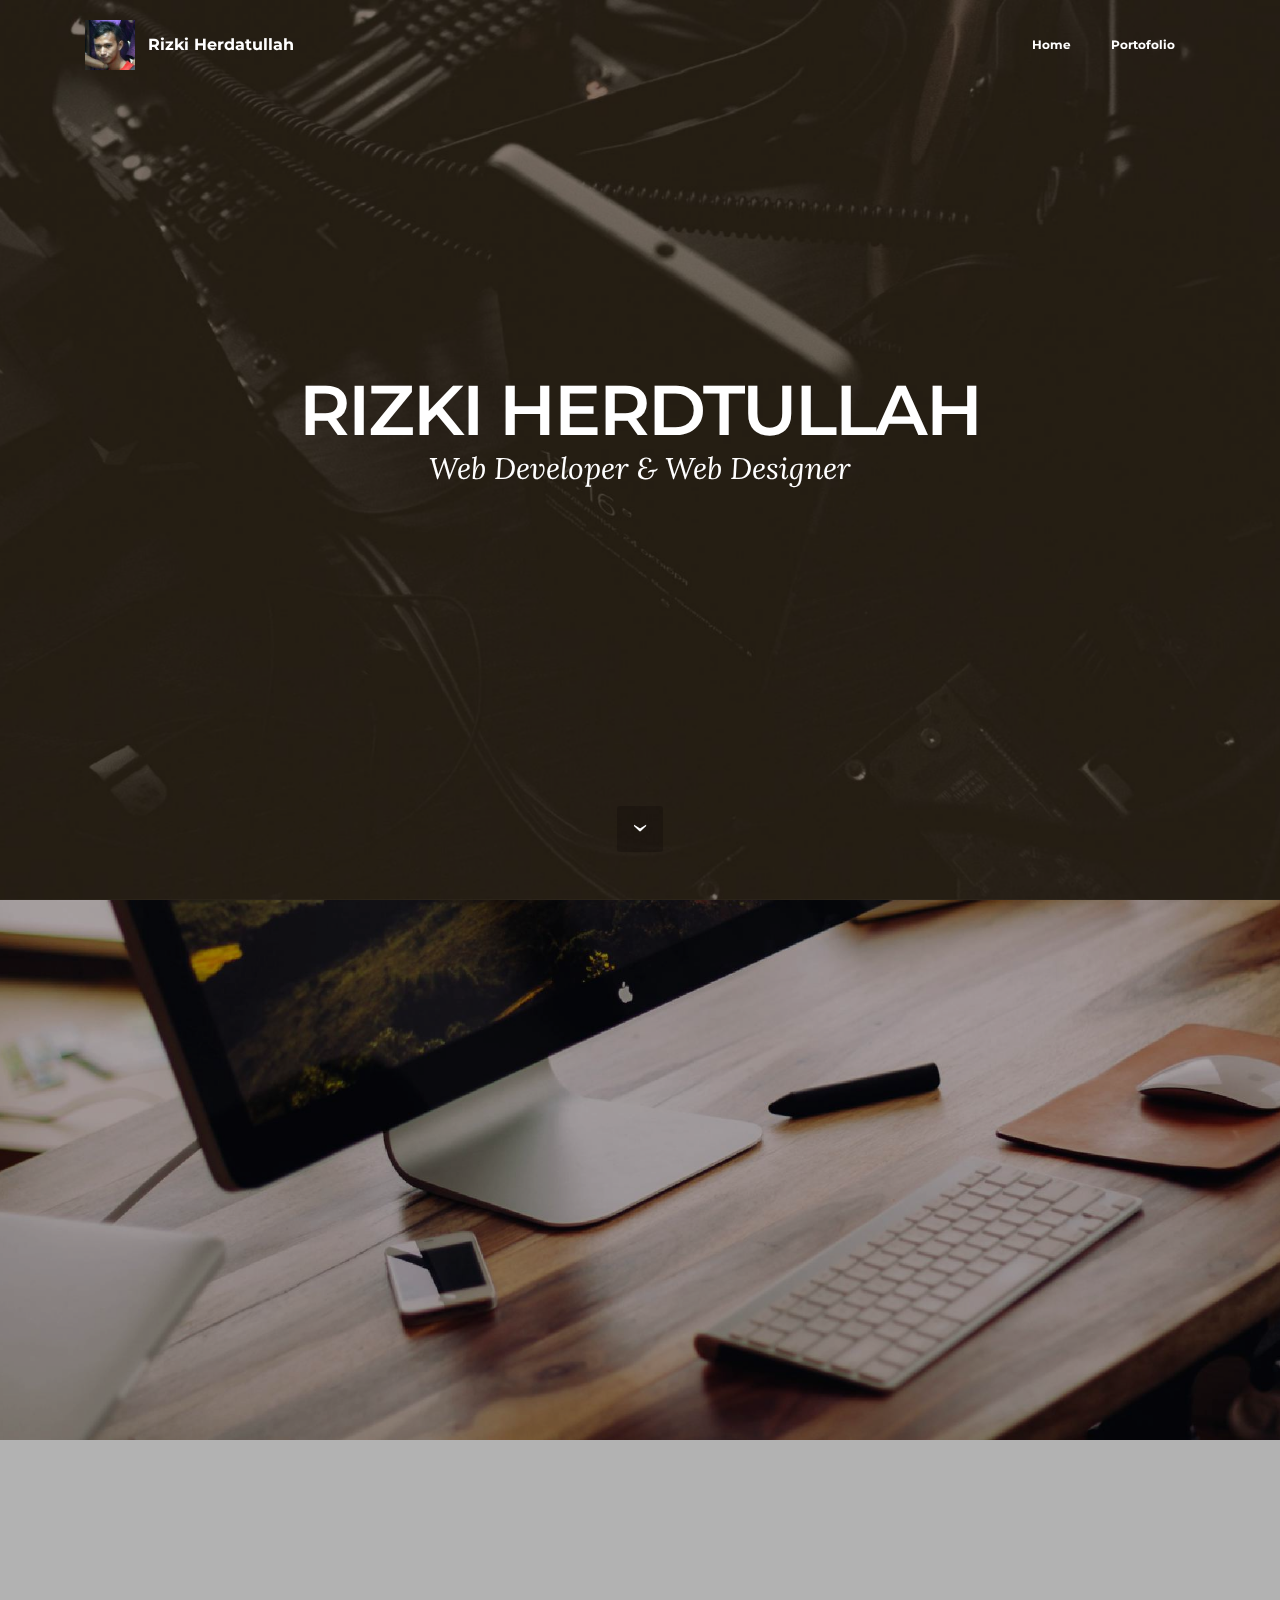
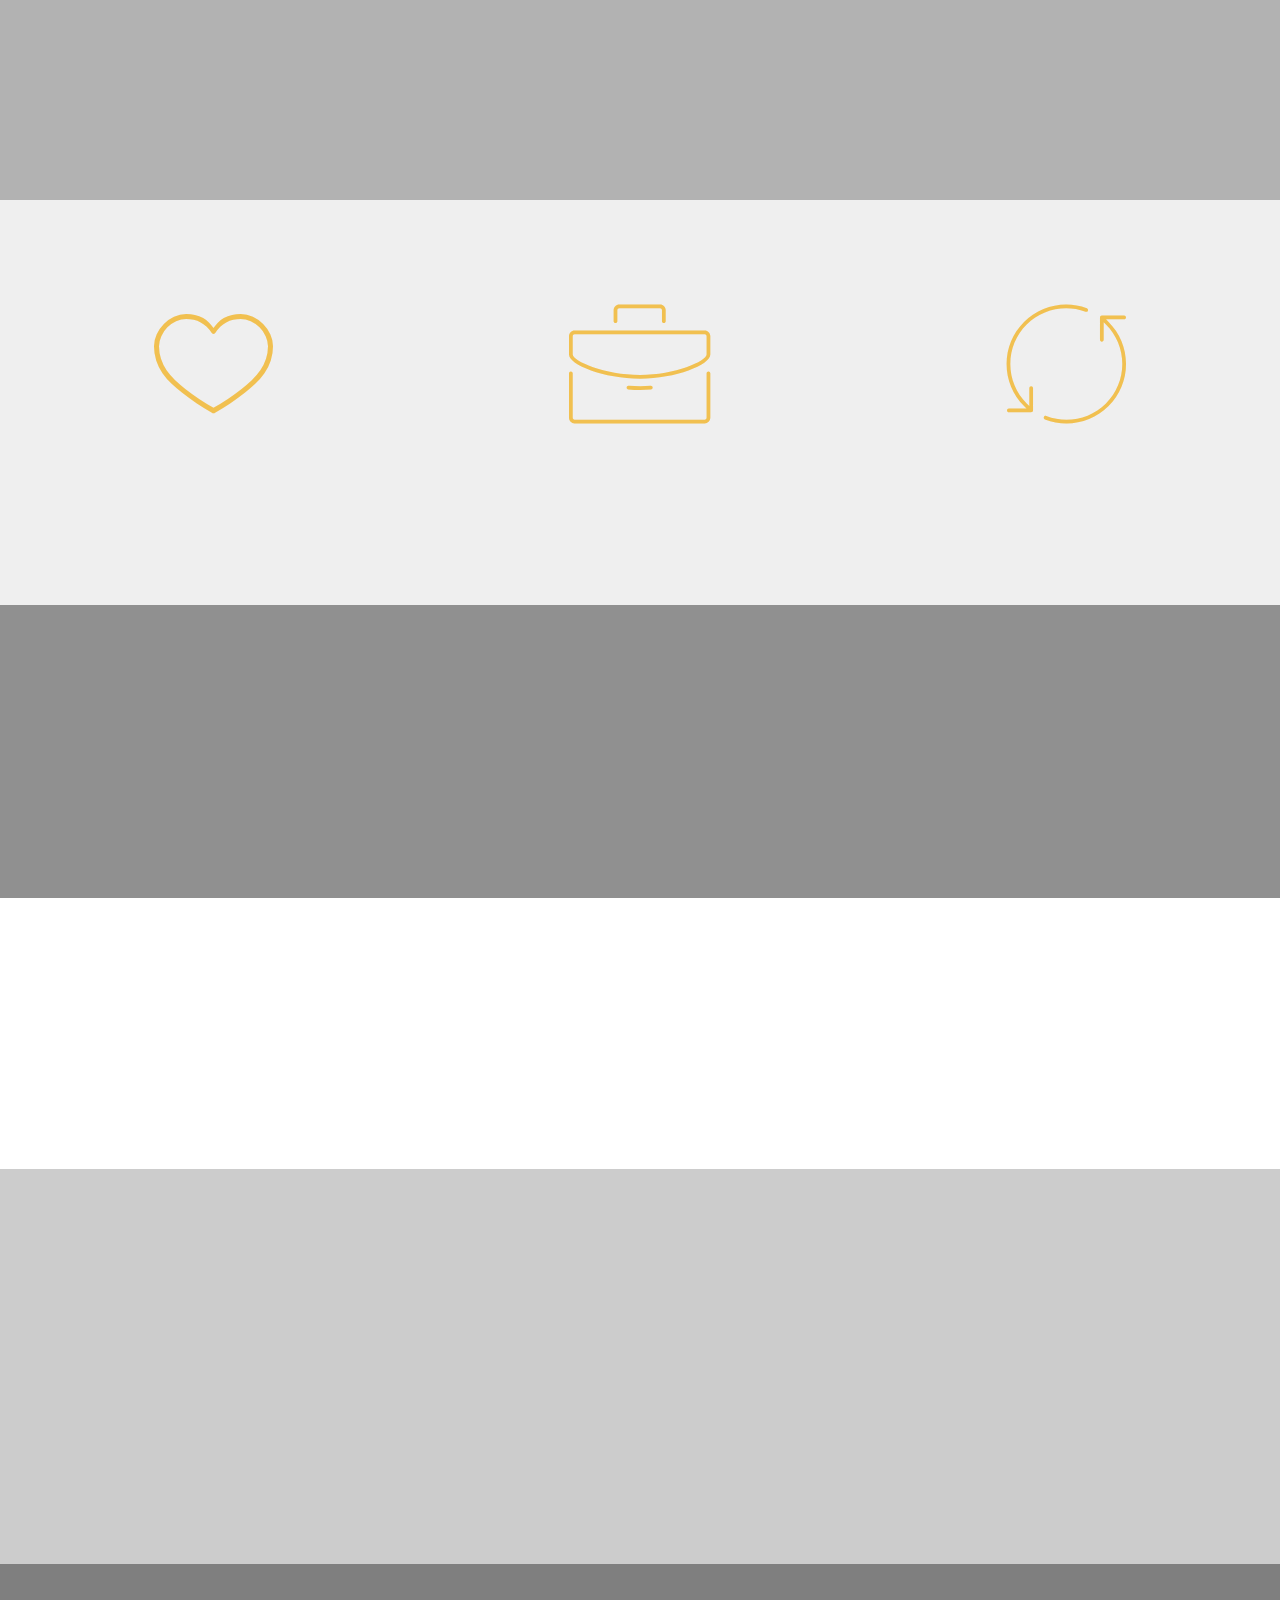
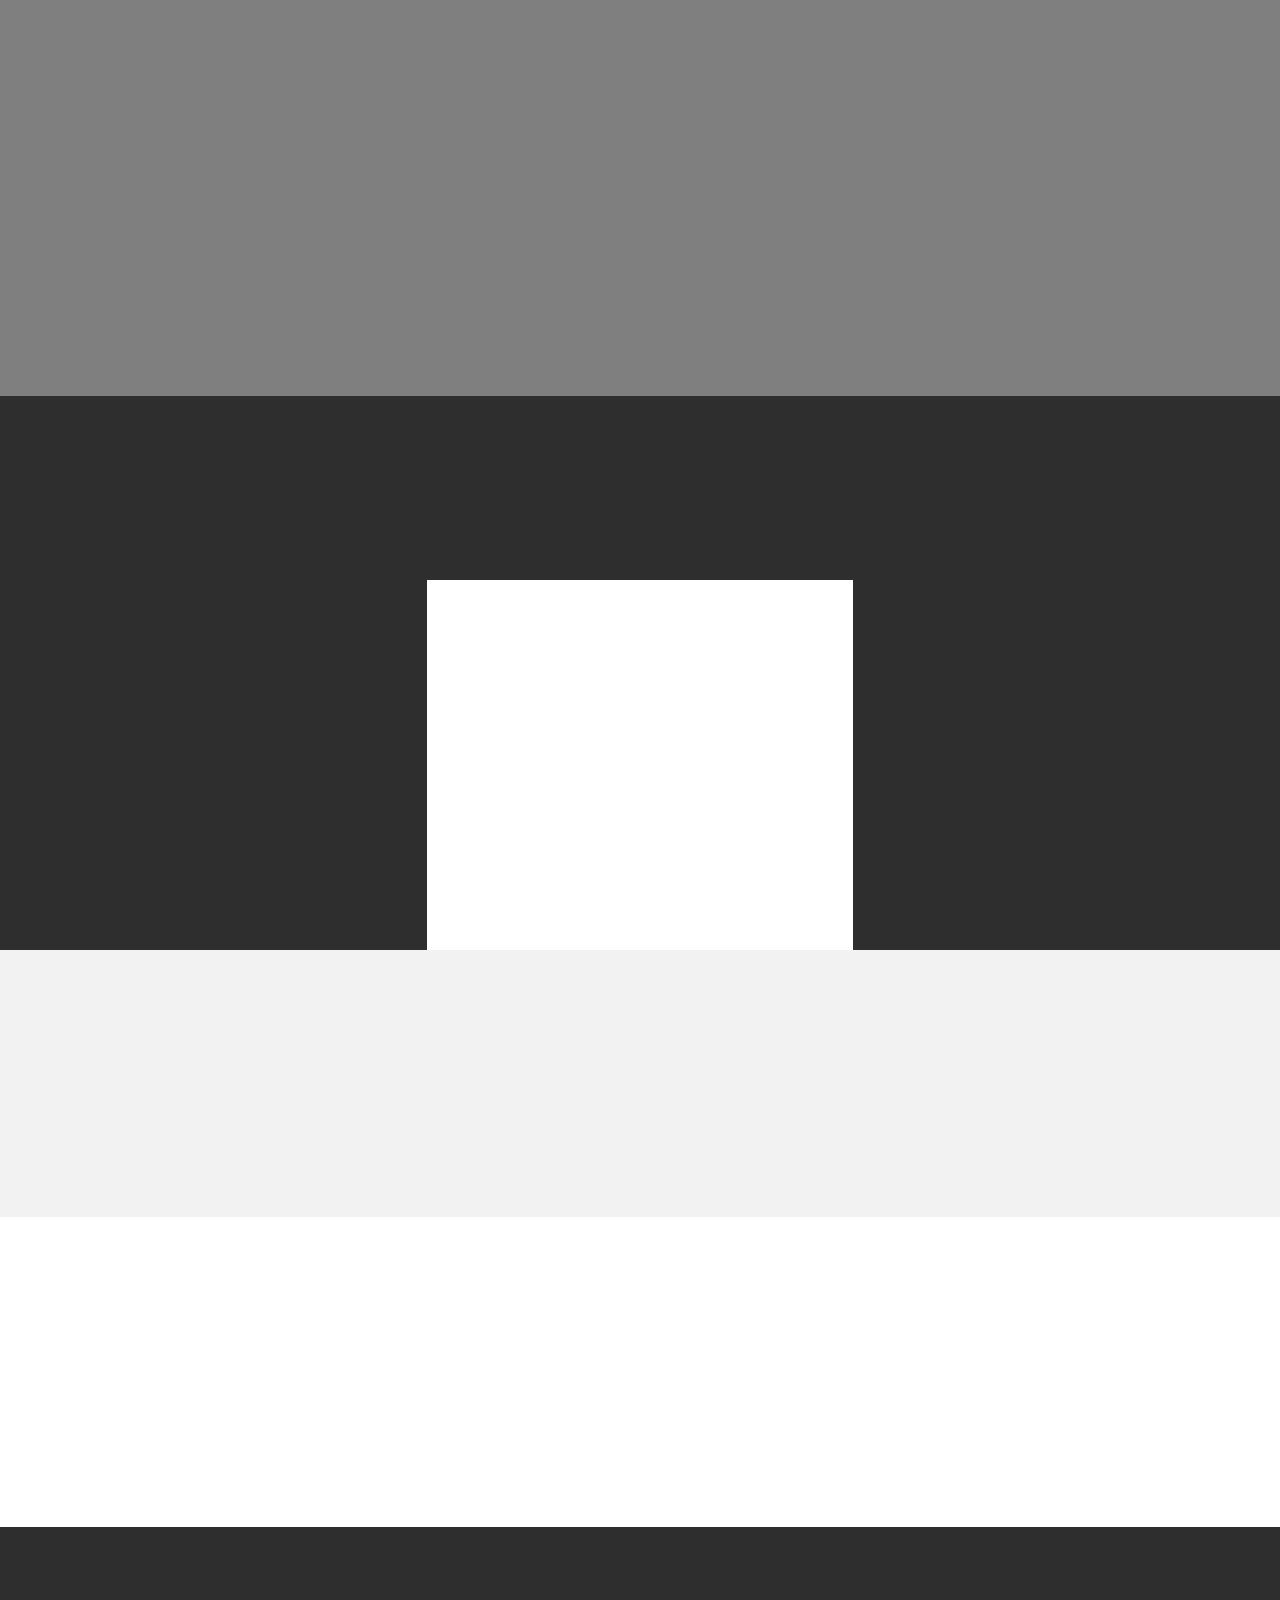
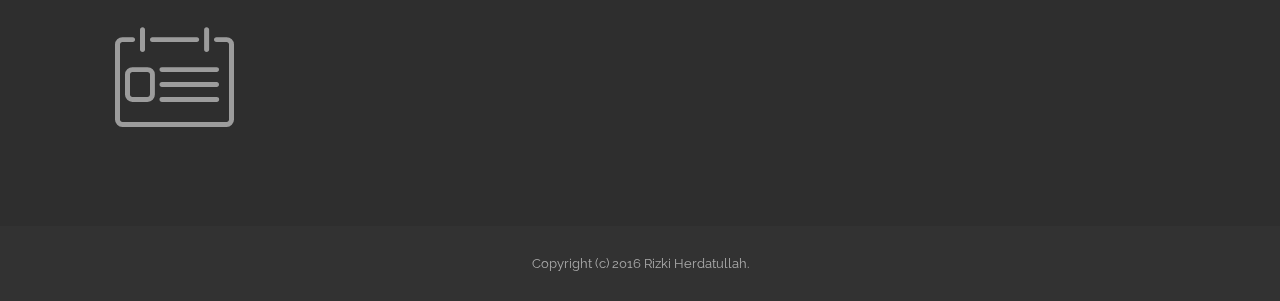
<file: index.html>
<!DOCTYPE html>
<html>
<head>
  <script async src="//pagead2.googlesyndication.com/pagead/js/adsbygoogle.js"></script>
  <script>
    (adsbygoogle = window.adsbygoogle || []).push({
      google_ad_client: "ca-pub-9152415064767194",
      enable_page_level_ads: true
    });
  </script>
  <!-- Site made with Mobirise Website Builder v3.10.4, https://mobirise.com -->
  <meta charset="UTF-8">
  <meta http-equiv="X-UA-Compatible" content="IE=edge">
  <meta name="generator" content="Mobirise v3.10.4, mobirise.com">
  <meta name="viewport" content="width=device-width, initial-scale=1">
  <link rel="shortcut icon" href="assets/images/me-128x128-79.jpg" type="image/x-icon">
  <meta name="description" content="Personal Website of Rizki Herdatullah">
  <title>Rizki Herdatullah</title>
  <link rel="stylesheet" href="https://fonts.googleapis.com/css?family=Lora:400,700,400italic,700italic&amp;subset=latin">
  <link rel="stylesheet" href="https://fonts.googleapis.com/css?family=Montserrat:400,700">
  <link rel="stylesheet" href="https://fonts.googleapis.com/css?family=Raleway:100,100i,200,200i,300,300i,400,400i,500,500i,600,600i,700,700i,800,800i,900,900i">
  <link rel="stylesheet" href="assets/bootstrap-material-design-font/css/material.css">
  <link rel="stylesheet" href="assets/web/assets/mobirise-icons/mobirise-icons.css">
  <link rel="stylesheet" href="assets/et-line-font-plugin/style.css">
  <link rel="stylesheet" href="assets/tether/tether.min.css">
  <link rel="stylesheet" href="assets/bootstrap/css/bootstrap.min.css">
  <link rel="stylesheet" href="assets/animate.css/animate.min.css">
  <link rel="stylesheet" href="assets/dropdown/css/style.css">
  <link rel="stylesheet" href="assets/socicon/css/socicon.min.css">
  <link rel="stylesheet" href="assets/theme/css/style.css">
  <link rel="stylesheet" href="assets/mobirise/css/mbr-additional.css" type="text/css">
  <meta name="google-site-verification" content="qSjUz6pwnAZ_ie_nS7R4dKNd8ppeU6iLjEfYBhn0ABA" />
  
  
</head>
<body>
<section id="menu-0">

    <nav class="navbar navbar-dropdown bg-color transparent navbar-fixed-top">
        <div class="container">

            <div class="mbr-table">
                <div class="mbr-table-cell">

                    <div class="navbar-brand">
                        <a href="#top" class="navbar-logo"><img src="assets/images/me-128x128-79.jpg" alt="Mobirise"></a>
                        <a class="navbar-caption" href="https://mobirise.com">Rizki Herdatullah</a>
                    </div>

                </div>
                <div class="mbr-table-cell">

                    <button class="navbar-toggler pull-xs-right hidden-md-up" type="button" data-toggle="collapse" data-target="#exCollapsingNavbar">
                        <div class="hamburger-icon"></div>
                    </button>

                    <ul class="nav-dropdown collapse pull-xs-right nav navbar-nav navbar-toggleable-sm" id="exCollapsingNavbar"><li class="nav-item"><a class="nav-link link" href="index.html">Home</a></li><li class="nav-item"><a class="nav-link link" href="portofolio.html">Portofolio</a></li></ul>
                    <button hidden="" class="navbar-toggler navbar-close" type="button" data-toggle="collapse" data-target="#exCollapsingNavbar">
                        <div class="close-icon"></div>
                    </button>

                </div>
            </div>

        </div>
    </nav>

</section>

<section class="engine"><a rel="external" href="https://mobirise.com">mobile site builder</a></section><section class="mbr-section mbr-section-hero mbr-section-full mbr-parallax-background mbr-section-with-arrow" id="header1-1" style="background-image: url(assets/images/full-unsplash-photo-1477305705862-1a13e08a16f5-2000x1122-6.jpg);">

    <div class="mbr-overlay" style="opacity: 0.5; background-color: rgb(40, 21, 0);"></div>

    <div class="mbr-table-cell">

        <div class="container">
            <div class="row">
                <div class="mbr-section col-md-10 col-md-offset-1 text-xs-center">

                    <h1 class="mbr-section-title display-1">RIZKI HERDTULLAH</h1>
                    <p class="mbr-section-lead lead">Web Developer &amp; Web Designer</p>
                    
                </div>
            </div>
        </div>
    </div>

    <div class="mbr-arrow mbr-arrow-floating" aria-hidden="true"><a href="#header2-a"><i class="mbr-arrow-icon"></i></a></div>

</section>

<section class="mbr-section mbr-section-hero mbr-section-full header2 mbr-parallax-background" id="header2-a" style="background-image: url(assets/images/full-unsplash-photo-1414690165279-49ab0a9a7e66-2000x1333-8.jpg);">

    <div class="mbr-overlay" style="opacity: 0.3; background-color: rgb(0, 0, 0);">
    </div>

    <div class="mbr-table mbr-table-full">
        <div class="mbr-table-cell">

            <div class="container">
                <div class="mbr-section row">
                    <div class="mbr-table-md-up">
                        
                        
                        

                        <div class="mbr-table-cell col-md-5 content-size text-xs-center text-md-right">

                            <h3 class="mbr-section-title display-2">I’m a Web Devigner&nbsp;</h3>

                            <div class="mbr-section-text lead">
                                <p>Web Developer and Web Designer<br>I can help you make an Awesome Website.<br>You can ask me for Redesign or make it from Scratch.<br>I can build Website for Goverment Web-Application <br>or for your Handicraft Shop.<br></p>
                            </div>

                            

                        </div>
                        <div class="mbr-table-cell mbr-valign-top mbr-left-padding-md-up col-md-7 image-size" style="width: 50%;">
                            <div class="mbr-figure"><img src="assets/images/full-unsplash-photo-1461749280684-dccba630e2f6-1400x934-36.jpg"></div>
                        </div>

                    </div>
                </div>
            </div>

        </div>
    </div>

    

</section>

<section class="mbr-cards mbr-section mbr-section-nopadding" id="features6-b" style="background-color: rgb(239, 239, 239);">

    

    <div class="mbr-cards-row row">
        <div class="mbr-cards-col col-xs-12 col-lg-4" style="padding-top: 80px; padding-bottom: 80px;">
            <div class="container">
              <div class="card cart-block">
                  <div class="card-img"><span class="mbri-hearth mbr-iconfont mbr-iconfont-features3"></span></div>
                  <div class="card-block">
                    <h4 class="card-title">Love Learning Something New</h4>
                    
                    <p class="card-text">That is what people say about me.</p>
                    
                    </div>
                </div>
            </div>
        </div>
        <div class="mbr-cards-col col-xs-12 col-lg-4" style="padding-top: 80px; padding-bottom: 80px;">
            <div class="container">
                <div class="card cart-block">
                    <div class="card-img"><span class="etl-icon icon-briefcase mbr-iconfont mbr-iconfont-features3"></span></div>
                    <div class="card-block">
                        <h4 class="card-title">Currently work as a Programmer</h4>
                        
                        <p class="card-text">Web Developer at MasCitra.Com</p>
                        
                    </div>
                </div>
            </div>
        </div>
        <div class="mbr-cards-col col-xs-12 col-lg-4" style="padding-top: 80px; padding-bottom: 80px;">
            <div class="container">
                <div class="card cart-block">
                    <div class="card-img"><span class="etl-icon icon-refresh mbr-iconfont mbr-iconfont-features3"></span></div>
                    <div class="card-block">
                        <h4 class="card-title">Always Up-to-date</h4>
                        
                        <p class="card-text">I try to always keep up to date about all tech news.</p>
                        
                    </div>
                </div>
            </div>
        </div>
        
        
        
    </div>
</section>

<section class="mbr-section article mbr-parallax-background" id="msg-box8-n" style="background-image: url(assets/images/full-unsplash-photo-1437419764061-2473afe69fc2-2000x1125-14.jpg); padding-top: 120px; padding-bottom: 120px;">

    <div class="mbr-overlay" style="opacity: 0.5; background-color: rgb(34, 34, 34);">
    </div>
    <div class="container">
        <div class="row">
            <div class="col-md-8 col-md-offset-2 text-xs-center">
                <h3 class="mbr-section-title display-2">Summary</h3>
                <div class="lead"></div>
                
            </div>
        </div>
    </div>

</section>

<section class="mbr-section article mbr-section__container" id="content1-o" style="background-color: rgb(255, 255, 255); padding-top: 20px; padding-bottom: 20px;">

    <div class="container">
        <div class="row">
            <div class="col-xs-12 lead"><p>Currently work as Web Application Developer at MasCitra.com. Have been studying information system in Universitas Jember, East Java, Indonesia for the past four years. Focus not just on software development, but also learn how the concept to manage the development itself.</p><p><br></p><p>I was active in one of the largest student organizations called AIESEC. Got experiences and materials which are related to human resources, brand management, marketing, and finance. Active in AIESEC in University of Jember since August 2014 until June 2015. And has also been active in faculty organizations called Himpunan Mahasiswa Sistem Informasi (HIMASIF) in Information System Study Program, Universitas Jember on August 2013 until June 2014.</p><p><br></p><p>Now focus on Essay to finish my bachelor and and trying to pass in this year.</p></div>
        </div>
    </div>

</section>

<section class="mbr-section article" id="msg-box3-t" style="background-color: rgb(204, 204, 204); padding-top: 120px; padding-bottom: 120px;">

    
    <div class="container">
        <div class="row">
            <div class="col-md-8 col-md-offset-2 text-xs-center">
                <h3 class="mbr-section-title display-2"><p>My Work</p></h3>
                <div class="lead"><p>MasCitra.com is a one of IT Consultant in Jember which focus on Web Development and Mobile Application Developmet. My responsibility is to build project from scratch such as Information System or Web Application.</p></div>
                
            </div>
        </div>
    </div>

</section>

<section class="mbr-section mbr-parallax-background" id="content5-u" style="background-image: url(assets/images/full-unsplash-photo-1443770760695-e1bfa3e62229-2000x1333-7.jpg); padding-top: 120px; padding-bottom: 120px;">

    <div class="mbr-overlay" style="opacity: 0.5; background-color: rgb(0, 0, 0);">
    </div>

    <div class="container">
        <h3 class="mbr-section-title display-2">My Education</h3>
        <div class="lead"><p>I'm studying at Information System Study Programme under Faculty of Computer Science. Here we take responsible for the implementation of technology within an organisation and direct the work of systems and business analysts, developers, support specialists and other computer-related workers. D<span style="font-size: 1.07rem; line-height: 1.5;">uties within the role are ultimately dependent on the employing organisation and the complexity of its information systems.</span></p></div>
    </div>

</section>

<section class="mbr-section article" id="msg-box8-x" style="background-color: rgb(46, 46, 46); padding-top: 40px; padding-bottom: 40px;">

    
    <div class="container">
        <div class="row">
            <div class="col-md-8 col-md-offset-2 text-xs-center">
                <h3 class="mbr-section-title display-2">My Experiences</h3>
                <div class="lead"><p>Here are some of my journey to catch my dreams.</p></div>
                
            </div>
        </div>
    </div>

</section>

<section class="mbr-cards mbr-section mbr-section-nopadding" id="features1-q" style="background-color: rgb(255, 255, 255);">

        

    <div class="mbr-cards-row row striped">

        <div class="mbr-cards-col col-xs-12 col-lg-4" style="padding-top: 80px; padding-bottom: 80px;">
            <div class="container">
                <div class="card cart-block">
                    
                    <div class="card-block">
                        <h4 class="card-title">AIESEC in Universitas Jember</h4>
                        <h5 class="card-subtitle">Vice President of Talent Management and Information Managent</h5>
                        <p class="card-text">Working on HR management and planning. Running selection processes and activities in recruitment. Support the IE to improve its financial management and sustainability. </p>
                        
                    </div>
                </div>
            </div>
        </div>
        <div class="mbr-cards-col col-xs-12 col-lg-4" style="padding-top: 80px; padding-bottom: 80px;">
            <div class="container">
                <div class="card cart-block">
                    
                    <div class="card-block">
                        <h4 class="card-title">Himpunan Mahasiswa Sistem Informasi (HIMASIF) <br>Universitas Jember</h4>
                        <h5 class="card-subtitle">Division Human Resource</h5>
                        <p class="card-text">HIMASIF is a community of Faculty that handle all things related to Student Research and Development</p>
                        
                    </div>
                </div>
            </div>
        </div>
        <div class="mbr-cards-col col-xs-12 col-lg-4" style="padding-top: 80px; padding-bottom: 80px;">
            <div class="container">
                <div class="card cart-block">
                    
                    <div class="card-block">
                        <h4 class="card-title">Google I/O Extended Jember</h4>
                        <h5 class="card-subtitle">Event Coordinator</h5>
                        <p class="card-text">Google I/O is for developers - the creative coders who are building what's next. Each year, we explore the latest in tech, mobile &amp; beyond. I/O Extended includes anything from live streaming sessions, to local developer, and also latest product demo.&nbsp;</p>
                        
                    </div>
                </div>
            </div>
        </div>
        
        
        
    </div>
</section>

<section class="mbr-info mbr-info-extra mbr-section mbr-section-md-padding" id="msg-box1-17" style="background-color: rgb(242, 242, 242); padding-top: 90px; padding-bottom: 90px;">

    
    <div class="container">
        <div class="row">


            


            <div class="mbr-table-md-up">
                <div class="mbr-table-cell mbr-right-padding-md-up col-md-8 text-xs-center text-md-left">
                    <h2 class="mbr-info-subtitle mbr-section-subtitle">I made easy for you to hire me. So I make my portofolio just for you.</h2>
                    <h3 class="mbr-info-title mbr-section-title display-2">Portofolio</h3>
                </div>

                <div class="mbr-table-cell col-md-4">
                    <div class="text-xs-center"><a class="btn btn-primary" href="portofolio.html">Go To Portofolio!</a></div>
                </div>
            </div>


        </div>
    </div>
</section>

<section class="mbr-section mbr-section-md-padding mbr-parallax-background" id="social-buttons2-l" style="background-image: url(assets/images/full-unsplash-photo-1444201716572-c60ec66d0494-2000x1333-24.jpg); padding-top: 90px; padding-bottom: 90px;">
    
    <div class="container">
        <div class="row">
            <div class="col-md-8 col-md-offset-2 text-xs-center">
                <h3 class="mbr-section-title display-2">FOLLOW ME</h3>
                <div><a class="btn btn-social" title="Twitter" target="_blank" href="https://twitter.com/herdatullah"><i class="socicon socicon-twitter"></i></a> <a class="btn btn-social" title="Facebook" target="_blank" href="https://www.facebook.com/rizki.herdatullah"><i class="socicon socicon-facebook"></i></a> <a class="btn btn-social" title="Google+" target="_blank" href="https://plus.google.com/+RizkiHerdatullah"><i class="socicon socicon-google"></i></a>  <a class="btn btn-social" title="Instagram" target="_blank" href="https://instagram.com/herdatullah"><i class="socicon socicon-instagram"></i></a>   <a class="btn btn-social" title="LinkedIn" target="_blank" href="https://www.linkedin.com/in/rizkiherdatullah"><i class="socicon socicon-linkedin"></i></a>   </div>
            </div>
        </div>
    </div>
</section>

<section class="mbr-section mbr-section-md-padding mbr-footer footer1" id="contacts1-h" style="background-color: rgb(46, 46, 46); padding-top: 90px; padding-bottom: 90px;">
    
    <div class="container">
        <div class="row">
            <div class="mbr-footer-content col-xs-12 col-md-3">
                <div><span class="mbri-contact-form mbr-iconfont mbr-iconfont-contacts1"></span></div>
            </div>
            <div class="mbr-footer-content col-xs-12 col-md-3">
                <p><strong>Address</strong><br>Bangka VI Street&nbsp;No. 5 Sumbersari<br>Jember, East Java<br>Indonesia</p>
            </div>
            <div class="mbr-footer-content col-xs-12 col-md-3">
                <p></p><p><strong>Contacts</strong><br>
Email: rizkiherda@gmail.com<br>
Mobile: +62 822 3436 7866<br></p><p></p>
            </div>
            <div class="mbr-footer-content col-xs-12 col-md-3">
                <p></p><p><strong>Links</strong><br>
<a href="https://github.com/rizkiherda" target="_blank">Github Account</a><a class="text-primary" href="https://mobirise.com/"></a><br>
<a href="https://rizkiherda.wordpress.com/" target="_blank">Blog</a><br></p><p></p>
            </div>

        </div>
    </div>
</section>

<footer class="mbr-small-footer mbr-section mbr-section-nopadding" id="footer1-m" style="background-color: rgb(50, 50, 50); padding-top: 1.75rem; padding-bottom: 1.75rem;">
    
    <div class="container">
        <p class="text-xs-center">Copyright (c) 2016 Rizki Herdatullah.</p>
    </div>
</footer>


  <script src="assets/web/assets/jquery/jquery.min.js"></script>
  <script src="assets/tether/tether.min.js"></script>
  <script src="assets/bootstrap/js/bootstrap.min.js"></script>
  <script src="assets/smooth-scroll/SmoothScroll.js"></script>
  <script src="assets/viewportChecker/jquery.viewportchecker.js"></script>
  <script src="assets/dropdown/js/script.min.js"></script>
  <script src="assets/touchSwipe/jquery.touchSwipe.min.js"></script>
  <script src="assets/jarallax/jarallax.js"></script>
  <script src="assets/theme/js/script.js"></script>
  
  
  <input name="animation" type="hidden">
  </body>
</html>
</file>
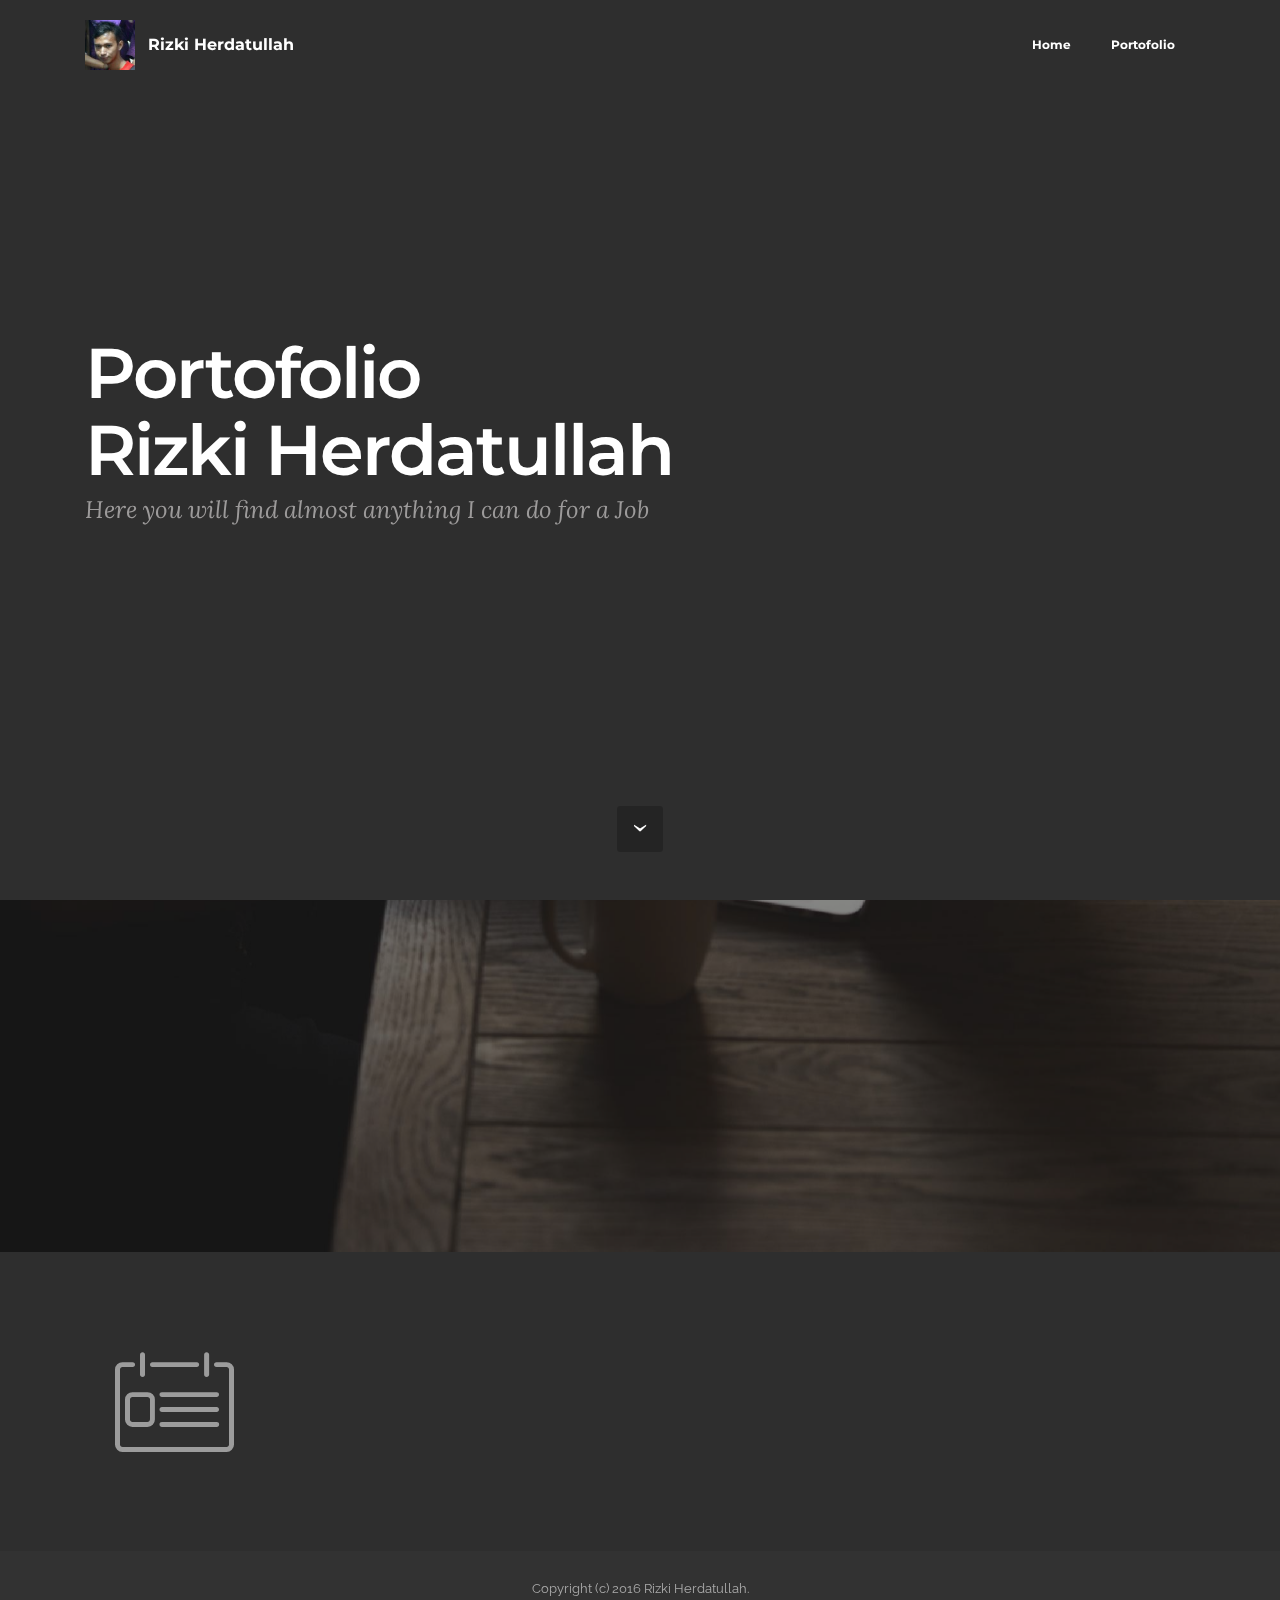
<file: portofolio.html>
<!DOCTYPE html>
<html>
<head>
  <!-- Site made with Mobirise Website Builder v3.10.4, https://mobirise.com -->
  <meta charset="UTF-8">
  <meta http-equiv="X-UA-Compatible" content="IE=edge">
  <meta name="generator" content="Mobirise v3.10.4, mobirise.com">
  <meta name="viewport" content="width=device-width, initial-scale=1">
  <link rel="shortcut icon" href="assets/images/me-128x128-79.jpg" type="image/x-icon">
  <meta name="description" content="Portofolio of Rizki Herdatullah">
  <title>Portofolio -Rizki Herdatullah</title>
  <link rel="stylesheet" href="https://fonts.googleapis.com/css?family=Lora:400,700,400italic,700italic&amp;subset=latin">
  <link rel="stylesheet" href="https://fonts.googleapis.com/css?family=Montserrat:400,700">
  <link rel="stylesheet" href="https://fonts.googleapis.com/css?family=Raleway:100,100i,200,200i,300,300i,400,400i,500,500i,600,600i,700,700i,800,800i,900,900i">
  <link rel="stylesheet" href="assets/bootstrap-material-design-font/css/material.css">
  <link rel="stylesheet" href="assets/web/assets/mobirise-icons/mobirise-icons.css">
  <link rel="stylesheet" href="assets/tether/tether.min.css">
  <link rel="stylesheet" href="assets/bootstrap/css/bootstrap.min.css">
  <link rel="stylesheet" href="assets/animate.css/animate.min.css">
  <link rel="stylesheet" href="assets/dropdown/css/style.css">
  <link rel="stylesheet" href="assets/theme/css/style.css">
  <link rel="stylesheet" href="assets/mobirise/css/mbr-additional.css" type="text/css">
  
  
  
</head>
<body>
<section id="menu-z">

    <nav class="navbar navbar-dropdown bg-color transparent navbar-fixed-top">
        <div class="container">

            <div class="mbr-table">
                <div class="mbr-table-cell">

                    <div class="navbar-brand">
                        <a href="#top" class="navbar-logo"><img src="assets/images/me-128x128-79.jpg" alt="Mobirise"></a>
                        <a class="navbar-caption" href="https://mobirise.com">Rizki Herdatullah</a>
                    </div>

                </div>
                <div class="mbr-table-cell">

                    <button class="navbar-toggler pull-xs-right hidden-md-up" type="button" data-toggle="collapse" data-target="#exCollapsingNavbar">
                        <div class="hamburger-icon"></div>
                    </button>

                    <ul class="nav-dropdown collapse pull-xs-right nav navbar-nav navbar-toggleable-sm" id="exCollapsingNavbar"><li class="nav-item"><a class="nav-link link" href="index.html">Home</a></li><li class="nav-item"><a class="nav-link link" href="portofolio.html">Portofolio</a></li></ul>
                    <button hidden="" class="navbar-toggler navbar-close" type="button" data-toggle="collapse" data-target="#exCollapsingNavbar">
                        <div class="close-icon"></div>
                    </button>

                </div>
            </div>

        </div>
    </nav>

</section>

<section class="engine"><a rel="external" href="https://mobirise.com">top wysiwyg web building</a></section><section class="mbr-section mbr-section-hero mbr-section-full mbr-section-with-arrow mbr-after-navbar" id="header5-12" style="background-color: rgb(46, 46, 46);">

    

    <div class="mbr-table-cell">

        <div class="container">
            <div class="row">
                <div class="mbr-section col-md-10">

                    <h1 class="mbr-section-title display-1">Portofolio&nbsp;<br>Rizki Herdatullah</h1>
                    <p class="mbr-section-lead lead">Here you will find almost anything I can do for a Job</p>
                    
                </div>
            </div>
        </div>
    </div>

    <div class="mbr-arrow mbr-arrow-floating" aria-hidden="true"><a href="#msg-box8-14"><i class="mbr-arrow-icon"></i></a></div>

</section>

<section class="mbr-section article mbr-parallax-background" id="msg-box8-14" style="background-image: url(assets/images/full-unsplash-photo-1474403078171-7f199e9d1335-2000x1333-54.jpg); padding-top: 80px; padding-bottom: 80px;">

    <div class="mbr-overlay" style="opacity: 0.5; background-color: rgb(34, 34, 34);">
    </div>
    <div class="container">
        <div class="row">
            <div class="col-md-8 col-md-offset-2 text-xs-center">
                <h3 class="mbr-section-title display-2">Underconstruction</h3>
                <div class="lead"><p>I'm sorry but I will make this page finish as soon as possible</p></div>
                <div><a class="btn btn-primary" href="index.html">Back to Home</a></div>
            </div>
        </div>
    </div>

</section>

<section class="mbr-section mbr-section-md-padding mbr-footer footer1" id="contacts1-10" style="background-color: rgb(46, 46, 46); padding-top: 90px; padding-bottom: 90px;">
    
    <div class="container">
        <div class="row">
            <div class="mbr-footer-content col-xs-12 col-md-3">
                <div><span class="mbri-contact-form mbr-iconfont mbr-iconfont-contacts1"></span></div>
            </div>
            <div class="mbr-footer-content col-xs-12 col-md-3">
                <p><strong>Address</strong><br>Bangka VI Street&nbsp;No. 5 Sumbersari<br>Jember, East Java<br>Indonesia</p>
            </div>
            <div class="mbr-footer-content col-xs-12 col-md-3">
                <p></p><p><strong>Contacts</strong><br>
Email: rizkiherda@gmail.com<br>
Mobile: +62 822 3436 7866<br></p><p></p>
            </div>
            <div class="mbr-footer-content col-xs-12 col-md-3">
                <p></p><p><strong>Links</strong><br>
<a href="https://github.com/rizkiherda" target="_blank">Github Account</a><a class="text-primary" href="https://mobirise.com/"></a><br>
<a href="https://rizkiherda.wordpress.com/" target="_blank">Blog</a><br></p><p></p>
            </div>

        </div>
    </div>
</section>

<footer class="mbr-small-footer mbr-section mbr-section-nopadding" id="footer1-11" style="background-color: rgb(50, 50, 50); padding-top: 1.75rem; padding-bottom: 1.75rem;">
    
    <div class="container">
        <p class="text-xs-center">Copyright (c) 2016 Rizki Herdatullah.</p>
    </div>
</footer>


  <script src="assets/web/assets/jquery/jquery.min.js"></script>
  <script src="assets/tether/tether.min.js"></script>
  <script src="assets/bootstrap/js/bootstrap.min.js"></script>
  <script src="assets/smooth-scroll/SmoothScroll.js"></script>
  <script src="assets/viewportChecker/jquery.viewportchecker.js"></script>
  <script src="assets/dropdown/js/script.min.js"></script>
  <script src="assets/touchSwipe/jquery.touchSwipe.min.js"></script>
  <script src="assets/jarallax/jarallax.js"></script>
  <script src="assets/theme/js/script.js"></script>
  
  
  <input name="animation" type="hidden">
  </body>
</html>
</file>
<file: assets/bootstrap-material-design-font/css/material.css>
@font-face {
  font-family: 'Material-Design-Icons';
  src: url('../fonts/Material-Design-Icons.eot?3ocs8m');
  src: url('../fonts/Material-Design-Icons.eot?#iefix3ocs8m') format('embedded-opentype'), url('../fonts/Material-Design-Icons.woff?3ocs8m') format('woff'), url('../fonts/Material-Design-Icons.ttf?3ocs8m') format('truetype'), url('../fonts/Material-Design-Icons.svg?3ocs8m#Material-Design-Icons') format('svg');
  font-weight: normal;
  font-style: normal;
}
[class^="mdi-"],
[class*="mdi-"] {
  speak: none;
  display: inline-block;
  font-style: normal;
  font-variant:normal;
  font-weight:normal;
  /*font-size:24px;*/
  line-height:1;
  font-family:'Material-Design-Icons' !important;
  text-rendering: auto;
  
  -webkit-font-smoothing: antialiased;
  -moz-osx-font-smoothing: grayscale;
  -webkit-transform: translate(0, 0);
      -ms-transform: translate(0, 0);
          transform: translate(0, 0);
}
[class^="mdi-"]:before,
[class*="mdi-"]:before {
  display: inline-block;
  speak: none;
  text-decoration: inherit;
}
[class^="mdi-"].pull-left,
[class*="mdi-"].pull-left {
  margin-right: .3em;
}
[class^="mdi-"].pull-right,
[class*="mdi-"].pull-right {
  margin-left: .3em;
}
[class^="mdi-"].mdi-lg:before,
[class*="mdi-"].mdi-lg:before,
[class^="mdi-"].mdi-lg:after,
[class*="mdi-"].mdi-lg:after {
  font-size: 1.33333333em;
  line-height: 0.75em;
  vertical-align: -15%;
}
[class^="mdi-"].mdi-2x:before,
[class*="mdi-"].mdi-2x:before,
[class^="mdi-"].mdi-2x:after,
[class*="mdi-"].mdi-2x:after {
  font-size: 2em;
}
[class^="mdi-"].mdi-3x:before,
[class*="mdi-"].mdi-3x:before,
[class^="mdi-"].mdi-3x:after,
[class*="mdi-"].mdi-3x:after {
  font-size: 3em;
}
[class^="mdi-"].mdi-4x:before,
[class*="mdi-"].mdi-4x:before,
[class^="mdi-"].mdi-4x:after,
[class*="mdi-"].mdi-4x:after {
  font-size: 4em;
}
[class^="mdi-"].mdi-5x:before,
[class*="mdi-"].mdi-5x:before,
[class^="mdi-"].mdi-5x:after,
[class*="mdi-"].mdi-5x:after {
  font-size: 5em;
}
[class^="mdi-device-signal-cellular-"]:after,
[class^="mdi-device-battery-"]:after,
[class^="mdi-device-battery-charging-"]:after,
[class^="mdi-device-signal-cellular-connected-no-internet-"]:after,
[class^="mdi-device-signal-wifi-"]:after,
[class^="mdi-device-signal-wifi-statusbar-not-connected"]:after,
.mdi-device-network-wifi:after {
  opacity: .3;
  position: absolute;
  left: 0;
  top: 0;
  z-index: 1;
  display: inline-block;
  speak: none;
  text-decoration: inherit;
}
[class^="mdi-device-signal-cellular-"]:after {
  content: "\e758";
}
[class^="mdi-device-battery-"]:after {
  content: "\e735";
}
[class^="mdi-device-battery-charging-"]:after {
  content: "\e733";
}
[class^="mdi-device-signal-cellular-connected-no-internet-"]:after {
  content: "\e75d";
}
[class^="mdi-device-signal-wifi-"]:after,
.mdi-device-network-wifi:after {
  content: "\e765";
}
[class^="mdi-device-signal-wifi-statusbasr-not-connected"]:after {
  content: "\e8f7";
}
.mdi-device-signal-cellular-off:after,
.mdi-device-signal-cellular-null:after,
.mdi-device-signal-cellular-no-sim:after,
.mdi-device-signal-wifi-off:after,
.mdi-device-signal-wifi-4-bar:after,
.mdi-device-signal-cellular-4-bar:after,
.mdi-device-battery-alert:after,
.mdi-device-signal-cellular-connected-no-internet-4-bar:after,
.mdi-device-battery-std:after,
.mdi-device-battery-full .mdi-device-battery-unknown:after {
  content: "";
}
.mdi-fw {
  width: 1.28571429em;
  text-align: center;
}
.mdi-ul {
  padding-left: 0;
  margin-left: 2.14285714em;
  list-style-type: none;
}
.mdi-ul > li {
  position: relative;
}
.mdi-li {
  position: absolute;
  left: -2.14285714em;
  width: 2.14285714em;
  top: 0.14285714em;
  text-align: center;
}
.mdi-li.mdi-lg {
  left: -1.85714286em;
}
.mdi-border {
  padding: .2em .25em .15em;
  border: solid 0.08em #eeeeee;
  border-radius: .1em;
}
.mdi-spin {
  -webkit-animation: mdi-spin 2s infinite linear;
  animation: mdi-spin 2s infinite linear;
  -webkit-transform-origin: 50% 50%;
  -ms-transform-origin: 50% 50%;
      transform-origin: 50% 50%;
}
.mdi-pulse {
  -webkit-animation: mdi-spin 1s steps(8) infinite;
  animation: mdi-spin 1s steps(8) infinite;
  -webkit-transform-origin: 50% 50%;
  -ms-transform-origin: 50% 50%;
      transform-origin: 50% 50%;
}
@-webkit-keyframes mdi-spin {
  0% {
    -webkit-transform: rotate(0deg);
    transform: rotate(0deg);
  }
  100% {
    -webkit-transform: rotate(359deg);
    transform: rotate(359deg);
  }
}
@keyframes mdi-spin {
  0% {
    -webkit-transform: rotate(0deg);
    transform: rotate(0deg);
  }
  100% {
    -webkit-transform: rotate(359deg);
    transform: rotate(359deg);
  }
}
.mdi-rotate-90 {
  filter: progid:DXImageTransform.Microsoft.BasicImage(rotation=1);
  -webkit-transform: rotate(90deg);
  -ms-transform: rotate(90deg);
  transform: rotate(90deg);
}
.mdi-rotate-180 {
  filter: progid:DXImageTransform.Microsoft.BasicImage(rotation=2);
  -webkit-transform: rotate(180deg);
  -ms-transform: rotate(180deg);
  transform: rotate(180deg);
}
.mdi-rotate-270 {
  filter: progid:DXImageTransform.Microsoft.BasicImage(rotation=3);
  -webkit-transform: rotate(270deg);
  -ms-transform: rotate(270deg);
  transform: rotate(270deg);
}
.mdi-flip-horizontal {
  filter: progid:DXImageTransform.Microsoft.BasicImage(rotation=0, mirror=1);
  -webkit-transform: scale(-1, 1);
  -ms-transform: scale(-1, 1);
  transform: scale(-1, 1);
}
.mdi-flip-vertical {
  filter: progid:DXImageTransform.Microsoft.BasicImage(rotation=2, mirror=1);
  -webkit-transform: scale(1, -1);
  -ms-transform: scale(1, -1);
  transform: scale(1, -1);
}
:root .mdi-rotate-90,
:root .mdi-rotate-180,
:root .mdi-rotate-270,
:root .mdi-flip-horizontal,
:root .mdi-flip-vertical {
  -webkit-filter: none;
          filter: none;
}
.mdi-stack {
  position: relative;
  display: inline-block;
  width: 2em;
  height: 2em;
  line-height: 2em;
  vertical-align: middle;
}
.mdi-stack-1x,
.mdi-stack-2x {
  position: absolute;
  left: 0;
  width: 100%;
  text-align: center;
}
.mdi-stack-1x {
  line-height: inherit;
}
.mdi-stack-2x {
  font-size: 2em;
}
.mdi-inverse {
  color: #ffffff;
}
/* Start Icons */
.mdi-action-3d-rotation:before {
  content: "\e600";
}
.mdi-action-accessibility:before {
  content: "\e601";
}
.mdi-action-account-balance-wallet:before {
  content: "\e602";
}
.mdi-action-account-balance:before {
  content: "\e603";
}
.mdi-action-account-box:before {
  content: "\e604";
}
.mdi-action-account-child:before {
  content: "\e605";
}
.mdi-action-account-circle:before {
  content: "\e606";
}
.mdi-action-add-shopping-cart:before {
  content: "\e607";
}
.mdi-action-alarm-add:before {
  content: "\e608";
}
.mdi-action-alarm-off:before {
  content: "\e609";
}
.mdi-action-alarm-on:before {
  content: "\e60a";
}
.mdi-action-alarm:before {
  content: "\e60b";
}
.mdi-action-android:before {
  content: "\e60c";
}
.mdi-action-announcement:before {
  content: "\e60d";
}
.mdi-action-aspect-ratio:before {
  content: "\e60e";
}
.mdi-action-assessment:before {
  content: "\e60f";
}
.mdi-action-assignment-ind:before {
  content: "\e610";
}
.mdi-action-assignment-late:before {
  content: "\e611";
}
.mdi-action-assignment-return:before {
  content: "\e612";
}
.mdi-action-assignment-returned:before {
  content: "\e613";
}
.mdi-action-assignment-turned-in:before {
  content: "\e614";
}
.mdi-action-assignment:before {
  content: "\e615";
}
.mdi-action-autorenew:before {
  content: "\e616";
}
.mdi-action-backup:before {
  content: "\e617";
}
.mdi-action-book:before {
  content: "\e618";
}
.mdi-action-bookmark-outline:before {
  content: "\e619";
}
.mdi-action-bookmark:before {
  content: "\e61a";
}
.mdi-action-bug-report:before {
  content: "\e61b";
}
.mdi-action-cached:before {
  content: "\e61c";
}
.mdi-action-check-circle:before {
  content: "\e61d";
}
.mdi-action-class:before {
  content: "\e61e";
}
.mdi-action-credit-card:before {
  content: "\e61f";
}
.mdi-action-dashboard:before {
  content: "\e620";
}
.mdi-action-delete:before {
  content: "\e621";
}
.mdi-action-description:before {
  content: "\e622";
}
.mdi-action-dns:before {
  content: "\e623";
}
.mdi-action-done-all:before {
  content: "\e624";
}
.mdi-action-done:before {
  content: "\e625";
}
.mdi-action-event:before {
  content: "\e626";
}
.mdi-action-exit-to-app:before {
  content: "\e627";
}
.mdi-action-explore:before {
  content: "\e628";
}
.mdi-action-extension:before {
  content: "\e629";
}
.mdi-action-face-unlock:before {
  content: "\e62a";
}
.mdi-action-favorite-outline:before {
  content: "\e62b";
}
.mdi-action-favorite:before {
  content: "\e62c";
}
.mdi-action-find-in-page:before {
  content: "\e62d";
}
.mdi-action-find-replace:before {
  content: "\e62e";
}
.mdi-action-flip-to-back:before {
  content: "\e62f";
}
.mdi-action-flip-to-front:before {
  content: "\e630";
}
.mdi-action-get-app:before {
  content: "\e631";
}
.mdi-action-grade:before {
  content: "\e632";
}
.mdi-action-group-work:before {
  content: "\e633";
}
.mdi-action-help:before {
  content: "\e634";
}
.mdi-action-highlight-remove:before {
  content: "\e635";
}
.mdi-action-history:before {
  content: "\e636";
}
.mdi-action-home:before {
  content: "\e637";
}
.mdi-action-https:before {
  content: "\e638";
}
.mdi-action-info-outline:before {
  content: "\e639";
}
.mdi-action-info:before {
  content: "\e63a";
}
.mdi-action-input:before {
  content: "\e63b";
}
.mdi-action-invert-colors:before {
  content: "\e63c";
}
.mdi-action-label-outline:before {
  content: "\e63d";
}
.mdi-action-label:before {
  content: "\e63e";
}
.mdi-action-language:before {
  content: "\e63f";
}
.mdi-action-launch:before {
  content: "\e640";
}
.mdi-action-list:before {
  content: "\e641";
}
.mdi-action-lock-open:before {
  content: "\e642";
}
.mdi-action-lock-outline:before {
  content: "\e643";
}
.mdi-action-lock:before {
  content: "\e644";
}
.mdi-action-loyalty:before {
  content: "\e645";
}
.mdi-action-markunread-mailbox:before {
  content: "\e646";
}
.mdi-action-note-add:before {
  content: "\e647";
}
.mdi-action-open-in-browser:before {
  content: "\e648";
}
.mdi-action-open-in-new:before {
  content: "\e649";
}
.mdi-action-open-with:before {
  content: "\e64a";
}
.mdi-action-pageview:before {
  content: "\e64b";
}
.mdi-action-payment:before {
  content: "\e64c";
}
.mdi-action-perm-camera-mic:before {
  content: "\e64d";
}
.mdi-action-perm-contact-cal:before {
  content: "\e64e";
}
.mdi-action-perm-data-setting:before {
  content: "\e64f";
}
.mdi-action-perm-device-info:before {
  content: "\e650";
}
.mdi-action-perm-identity:before {
  content: "\e651";
}
.mdi-action-perm-media:before {
  content: "\e652";
}
.mdi-action-perm-phone-msg:before {
  content: "\e653";
}
.mdi-action-perm-scan-wifi:before {
  content: "\e654";
}
.mdi-action-picture-in-picture:before {
  content: "\e655";
}
.mdi-action-polymer:before {
  content: "\e656";
}
.mdi-action-print:before {
  content: "\e657";
}
.mdi-action-query-builder:before {
  content: "\e658";
}
.mdi-action-question-answer:before {
  content: "\e659";
}
.mdi-action-receipt:before {
  content: "\e65a";
}
.mdi-action-redeem:before {
  content: "\e65b";
}
.mdi-action-reorder:before {
  content: "\e65c";
}
.mdi-action-report-problem:before {
  content: "\e65d";
}
.mdi-action-restore:before {
  content: "\e65e";
}
.mdi-action-room:before {
  content: "\e65f";
}
.mdi-action-schedule:before {
  content: "\e660";
}
.mdi-action-search:before {
  content: "\e661";
}
.mdi-action-settings-applications:before {
  content: "\e662";
}
.mdi-action-settings-backup-restore:before {
  content: "\e663";
}
.mdi-action-settings-bluetooth:before {
  content: "\e664";
}
.mdi-action-settings-cell:before {
  content: "\e665";
}
.mdi-action-settings-display:before {
  content: "\e666";
}
.mdi-action-settings-ethernet:before {
  content: "\e667";
}
.mdi-action-settings-input-antenna:before {
  content: "\e668";
}
.mdi-action-settings-input-component:before {
  content: "\e669";
}
.mdi-action-settings-input-composite:before {
  content: "\e66a";
}
.mdi-action-settings-input-hdmi:before {
  content: "\e66b";
}
.mdi-action-settings-input-svideo:before {
  content: "\e66c";
}
.mdi-action-settings-overscan:before {
  content: "\e66d";
}
.mdi-action-settings-phone:before {
  content: "\e66e";
}
.mdi-action-settings-power:before {
  content: "\e66f";
}
.mdi-action-settings-remote:before {
  content: "\e670";
}
.mdi-action-settings-voice:before {
  content: "\e671";
}
.mdi-action-settings:before {
  content: "\e672";
}
.mdi-action-shop-two:before {
  content: "\e673";
}
.mdi-action-shop:before {
  content: "\e674";
}
.mdi-action-shopping-basket:before {
  content: "\e675";
}
.mdi-action-shopping-cart:before {
  content: "\e676";
}
.mdi-action-speaker-notes:before {
  content: "\e677";
}
.mdi-action-spellcheck:before {
  content: "\e678";
}
.mdi-action-star-rate:before {
  content: "\e679";
}
.mdi-action-stars:before {
  content: "\e67a";
}
.mdi-action-store:before {
  content: "\e67b";
}
.mdi-action-subject:before {
  content: "\e67c";
}
.mdi-action-supervisor-account:before {
  content: "\e67d";
}
.mdi-action-swap-horiz:before {
  content: "\e67e";
}
.mdi-action-swap-vert-circle:before {
  content: "\e67f";
}
.mdi-action-swap-vert:before {
  content: "\e680";
}
.mdi-action-system-update-tv:before {
  content: "\e681";
}
.mdi-action-tab-unselected:before {
  content: "\e682";
}
.mdi-action-tab:before {
  content: "\e683";
}
.mdi-action-theaters:before {
  content: "\e684";
}
.mdi-action-thumb-down:before {
  content: "\e685";
}
.mdi-action-thumb-up:before {
  content: "\e686";
}
.mdi-action-thumbs-up-down:before {
  content: "\e687";
}
.mdi-action-toc:before {
  content: "\e688";
}
.mdi-action-today:before {
  content: "\e689";
}
.mdi-action-track-changes:before {
  content: "\e68a";
}
.mdi-action-translate:before {
  content: "\e68b";
}
.mdi-action-trending-down:before {
  content: "\e68c";
}
.mdi-action-trending-neutral:before {
  content: "\e68d";
}
.mdi-action-trending-up:before {
  content: "\e68e";
}
.mdi-action-turned-in-not:before {
  content: "\e68f";
}
.mdi-action-turned-in:before {
  content: "\e690";
}
.mdi-action-verified-user:before {
  content: "\e691";
}
.mdi-action-view-agenda:before {
  content: "\e692";
}
.mdi-action-view-array:before {
  content: "\e693";
}
.mdi-action-view-carousel:before {
  content: "\e694";
}
.mdi-action-view-column:before {
  content: "\e695";
}
.mdi-action-view-day:before {
  content: "\e696";
}
.mdi-action-view-headline:before {
  content: "\e697";
}
.mdi-action-view-list:before {
  content: "\e698";
}
.mdi-action-view-module:before {
  content: "\e699";
}
.mdi-action-view-quilt:before {
  content: "\e69a";
}
.mdi-action-view-stream:before {
  content: "\e69b";
}
.mdi-action-view-week:before {
  content: "\e69c";
}
.mdi-action-visibility-off:before {
  content: "\e69d";
}
.mdi-action-visibility:before {
  content: "\e69e";
}
.mdi-action-wallet-giftcard:before {
  content: "\e69f";
}
.mdi-action-wallet-membership:before {
  content: "\e6a0";
}
.mdi-action-wallet-travel:before {
  content: "\e6a1";
}
.mdi-action-work:before {
  content: "\e6a2";
}
.mdi-alert-error:before {
  content: "\e6a3";
}
.mdi-alert-warning:before {
  content: "\e6a4";
}
.mdi-av-album:before {
  content: "\e6a5";
}
.mdi-av-closed-caption:before {
  content: "\e6a6";
}
.mdi-av-equalizer:before {
  content: "\e6a7";
}
.mdi-av-explicit:before {
  content: "\e6a8";
}
.mdi-av-fast-forward:before {
  content: "\e6a9";
}
.mdi-av-fast-rewind:before {
  content: "\e6aa";
}
.mdi-av-games:before {
  content: "\e6ab";
}
.mdi-av-hearing:before {
  content: "\e6ac";
}
.mdi-av-high-quality:before {
  content: "\e6ad";
}
.mdi-av-loop:before {
  content: "\e6ae";
}
.mdi-av-mic-none:before {
  content: "\e6af";
}
.mdi-av-mic-off:before {
  content: "\e6b0";
}
.mdi-av-mic:before {
  content: "\e6b1";
}
.mdi-av-movie:before {
  content: "\e6b2";
}
.mdi-av-my-library-add:before {
  content: "\e6b3";
}
.mdi-av-my-library-books:before {
  content: "\e6b4";
}
.mdi-av-my-library-music:before {
  content: "\e6b5";
}
.mdi-av-new-releases:before {
  content: "\e6b6";
}
.mdi-av-not-interested:before {
  content: "\e6b7";
}
.mdi-av-pause-circle-fill:before {
  content: "\e6b8";
}
.mdi-av-pause-circle-outline:before {
  content: "\e6b9";
}
.mdi-av-pause:before {
  content: "\e6ba";
}
.mdi-av-play-arrow:before {
  content: "\e6bb";
}
.mdi-av-play-circle-fill:before {
  content: "\e6bc";
}
.mdi-av-play-circle-outline:before {
  content: "\e6bd";
}
.mdi-av-play-shopping-bag:before {
  content: "\e6be";
}
.mdi-av-playlist-add:before {
  content: "\e6bf";
}
.mdi-av-queue-music:before {
  content: "\e6c0";
}
.mdi-av-queue:before {
  content: "\e6c1";
}
.mdi-av-radio:before {
  content: "\e6c2";
}
.mdi-av-recent-actors:before {
  content: "\e6c3";
}
.mdi-av-repeat-one:before {
  content: "\e6c4";
}
.mdi-av-repeat:before {
  content: "\e6c5";
}
.mdi-av-replay:before {
  content: "\e6c6";
}
.mdi-av-shuffle:before {
  content: "\e6c7";
}
.mdi-av-skip-next:before {
  content: "\e6c8";
}
.mdi-av-skip-previous:before {
  content: "\e6c9";
}
.mdi-av-snooze:before {
  content: "\e6ca";
}
.mdi-av-stop:before {
  content: "\e6cb";
}
.mdi-av-subtitles:before {
  content: "\e6cc";
}
.mdi-av-surround-sound:before {
  content: "\e6cd";
}
.mdi-av-timer:before {
  content: "\e6ce";
}
.mdi-av-video-collection:before {
  content: "\e6cf";
}
.mdi-av-videocam-off:before {
  content: "\e6d0";
}
.mdi-av-videocam:before {
  content: "\e6d1";
}
.mdi-av-volume-down:before {
  content: "\e6d2";
}
.mdi-av-volume-mute:before {
  content: "\e6d3";
}
.mdi-av-volume-off:before {
  content: "\e6d4";
}
.mdi-av-volume-up:before {
  content: "\e6d5";
}
.mdi-av-web:before {
  content: "\e6d6";
}
.mdi-communication-business:before {
  content: "\e6d7";
}
.mdi-communication-call-end:before {
  content: "\e6d8";
}
.mdi-communication-call-made:before {
  content: "\e6d9";
}
.mdi-communication-call-merge:before {
  content: "\e6da";
}
.mdi-communication-call-missed:before {
  content: "\e6db";
}
.mdi-communication-call-received:before {
  content: "\e6dc";
}
.mdi-communication-call-split:before {
  content: "\e6dd";
}
.mdi-communication-call:before {
  content: "\e6de";
}
.mdi-communication-chat:before {
  content: "\e6df";
}
.mdi-communication-clear-all:before {
  content: "\e6e0";
}
.mdi-communication-comment:before {
  content: "\e6e1";
}
.mdi-communication-contacts:before {
  content: "\e6e2";
}
.mdi-communication-dialer-sip:before {
  content: "\e6e3";
}
.mdi-communication-dialpad:before {
  content: "\e6e4";
}
.mdi-communication-dnd-on:before {
  content: "\e6e5";
}
.mdi-communication-email:before {
  content: "\e6e6";
}
.mdi-communication-forum:before {
  content: "\e6e7";
}
.mdi-communication-import-export:before {
  content: "\e6e8";
}
.mdi-communication-invert-colors-off:before {
  content: "\e6e9";
}
.mdi-communication-invert-colors-on:before {
  content: "\e6ea";
}
.mdi-communication-live-help:before {
  content: "\e6eb";
}
.mdi-communication-location-off:before {
  content: "\e6ec";
}
.mdi-communication-location-on:before {
  content: "\e6ed";
}
.mdi-communication-message:before {
  content: "\e6ee";
}
.mdi-communication-messenger:before {
  content: "\e6ef";
}
.mdi-communication-no-sim:before {
  content: "\e6f0";
}
.mdi-communication-phone:before {
  content: "\e6f1";
}
.mdi-communication-portable-wifi-off:before {
  content: "\e6f2";
}
.mdi-communication-quick-contacts-dialer:before {
  content: "\e6f3";
}
.mdi-communication-quick-contacts-mail:before {
  content: "\e6f4";
}
.mdi-communication-ring-volume:before {
  content: "\e6f5";
}
.mdi-communication-stay-current-landscape:before {
  content: "\e6f6";
}
.mdi-communication-stay-current-portrait:before {
  content: "\e6f7";
}
.mdi-communication-stay-primary-landscape:before {
  content: "\e6f8";
}
.mdi-communication-stay-primary-portrait:before {
  content: "\e6f9";
}
.mdi-communication-swap-calls:before {
  content: "\e6fa";
}
.mdi-communication-textsms:before {
  content: "\e6fb";
}
.mdi-communication-voicemail:before {
  content: "\e6fc";
}
.mdi-communication-vpn-key:before {
  content: "\e6fd";
}
.mdi-content-add-box:before {
  content: "\e6fe";
}
.mdi-content-add-circle-outline:before {
  content: "\e6ff";
}
.mdi-content-add-circle:before {
  content: "\e700";
}
.mdi-content-add:before {
  content: "\e701";
}
.mdi-content-archive:before {
  content: "\e702";
}
.mdi-content-backspace:before {
  content: "\e703";
}
.mdi-content-block:before {
  content: "\e704";
}
.mdi-content-clear:before {
  content: "\e705";
}
.mdi-content-content-copy:before {
  content: "\e706";
}
.mdi-content-content-cut:before {
  content: "\e707";
}
.mdi-content-content-paste:before {
  content: "\e708";
}
.mdi-content-create:before {
  content: "\e709";
}
.mdi-content-drafts:before {
  content: "\e70a";
}
.mdi-content-filter-list:before {
  content: "\e70b";
}
.mdi-content-flag:before {
  content: "\e70c";
}
.mdi-content-forward:before {
  content: "\e70d";
}
.mdi-content-gesture:before {
  content: "\e70e";
}
.mdi-content-inbox:before {
  content: "\e70f";
}
.mdi-content-link:before {
  content: "\e710";
}
.mdi-content-mail:before {
  content: "\e711";
}
.mdi-content-markunread:before {
  content: "\e712";
}
.mdi-content-redo:before {
  content: "\e713";
}
.mdi-content-remove-circle-outline:before {
  content: "\e714";
}
.mdi-content-remove-circle:before {
  content: "\e715";
}
.mdi-content-remove:before {
  content: "\e716";
}
.mdi-content-reply-all:before {
  content: "\e717";
}
.mdi-content-reply:before {
  content: "\e718";
}
.mdi-content-report:before {
  content: "\e719";
}
.mdi-content-save:before {
  content: "\e71a";
}
.mdi-content-select-all:before {
  content: "\e71b";
}
.mdi-content-send:before {
  content: "\e71c";
}
.mdi-content-sort:before {
  content: "\e71d";
}
.mdi-content-text-format:before {
  content: "\e71e";
}
.mdi-content-undo:before {
  content: "\e71f";
}
.mdi-editor-attach-file:before {
  content: "\e776";
}
.mdi-editor-attach-money:before {
  content: "\e777";
}
.mdi-editor-border-all:before {
  content: "\e778";
}
.mdi-editor-border-bottom:before {
  content: "\e779";
}
.mdi-editor-border-clear:before {
  content: "\e77a";
}
.mdi-editor-border-color:before {
  content: "\e77b";
}
.mdi-editor-border-horizontal:before {
  content: "\e77c";
}
.mdi-editor-border-inner:before {
  content: "\e77d";
}
.mdi-editor-border-left:before {
  content: "\e77e";
}
.mdi-editor-border-outer:before {
  content: "\e77f";
}
.mdi-editor-border-right:before {
  content: "\e780";
}
.mdi-editor-border-style:before {
  content: "\e781";
}
.mdi-editor-border-top:before {
  content: "\e782";
}
.mdi-editor-border-vertical:before {
  content: "\e783";
}
.mdi-editor-format-align-center:before {
  content: "\e784";
}
.mdi-editor-format-align-justify:before {
  content: "\e785";
}
.mdi-editor-format-align-left:before {
  content: "\e786";
}
.mdi-editor-format-align-right:before {
  content: "\e787";
}
.mdi-editor-format-bold:before {
  content: "\e788";
}
.mdi-editor-format-clear:before {
  content: "\e789";
}
.mdi-editor-format-color-fill:before {
  content: "\e78a";
}
.mdi-editor-format-color-reset:before {
  content: "\e78b";
}
.mdi-editor-format-color-text:before {
  content: "\e78c";
}
.mdi-editor-format-indent-decrease:before {
  content: "\e78d";
}
.mdi-editor-format-indent-increase:before {
  content: "\e78e";
}
.mdi-editor-format-italic:before {
  content: "\e78f";
}
.mdi-editor-format-line-spacing:before {
  content: "\e790";
}
.mdi-editor-format-list-bulleted:before {
  content: "\e791";
}
.mdi-editor-format-list-numbered:before {
  content: "\e792";
}
.mdi-editor-format-paint:before {
  content: "\e793";
}
.mdi-editor-format-quote:before {
  content: "\e794";
}
.mdi-editor-format-size:before {
  content: "\e795";
}
.mdi-editor-format-strikethrough:before {
  content: "\e796";
}
.mdi-editor-format-textdirection-l-to-r:before {
  content: "\e797";
}
.mdi-editor-format-textdirection-r-to-l:before {
  content: "\e798";
}
.mdi-editor-format-underline:before {
  content: "\e799";
}
.mdi-editor-functions:before {
  content: "\e79a";
}
.mdi-editor-insert-chart:before {
  content: "\e79b";
}
.mdi-editor-insert-comment:before {
  content: "\e79c";
}
.mdi-editor-insert-drive-file:before {
  content: "\e79d";
}
.mdi-editor-insert-emoticon:before {
  content: "\e79e";
}
.mdi-editor-insert-invitation:before {
  content: "\e79f";
}
.mdi-editor-insert-link:before {
  content: "\e7a0";
}
.mdi-editor-insert-photo:before {
  content: "\e7a1";
}
.mdi-editor-merge-type:before {
  content: "\e7a2";
}
.mdi-editor-mode-comment:before {
  content: "\e7a3";
}
.mdi-editor-mode-edit:before {
  content: "\e7a4";
}
.mdi-editor-publish:before {
  content: "\e7a5";
}
.mdi-editor-vertical-align-bottom:before {
  content: "\e7a6";
}
.mdi-editor-vertical-align-center:before {
  content: "\e7a7";
}
.mdi-editor-vertical-align-top:before {
  content: "\e7a8";
}
.mdi-editor-wrap-text:before {
  content: "\e7a9";
}
.mdi-file-attachment:before {
  content: "\e7aa";
}
.mdi-file-cloud-circle:before {
  content: "\e7ab";
}
.mdi-file-cloud-done:before {
  content: "\e7ac";
}
.mdi-file-cloud-download:before {
  content: "\e7ad";
}
.mdi-file-cloud-off:before {
  content: "\e7ae";
}
.mdi-file-cloud-queue:before {
  content: "\e7af";
}
.mdi-file-cloud-upload:before {
  content: "\e7b0";
}
.mdi-file-cloud:before {
  content: "\e7b1";
}
.mdi-file-file-download:before {
  content: "\e7b2";
}
.mdi-file-file-upload:before {
  content: "\e7b3";
}
.mdi-file-folder-open:before {
  content: "\e7b4";
}
.mdi-file-folder-shared:before {
  content: "\e7b5";
}
.mdi-file-folder:before {
  content: "\e7b6";
}
.mdi-device-access-alarm:before {
  content: "\e720";
}
.mdi-device-access-alarms:before {
  content: "\e721";
}
.mdi-device-access-time:before {
  content: "\e722";
}
.mdi-device-add-alarm:before {
  content: "\e723";
}
.mdi-device-airplanemode-off:before {
  content: "\e724";
}
.mdi-device-airplanemode-on:before {
  content: "\e725";
}
.mdi-device-battery-20:before {
  content: "\e726";
}
.mdi-device-battery-30:before {
  content: "\e727";
}
.mdi-device-battery-50:before {
  content: "\e728";
}
.mdi-device-battery-60:before {
  content: "\e729";
}
.mdi-device-battery-80:before {
  content: "\e72a";
}
.mdi-device-battery-90:before {
  content: "\e72b";
}
.mdi-device-battery-alert:before {
  content: "\e72c";
}
.mdi-device-battery-charging-20:before {
  content: "\e72d";
}
.mdi-device-battery-charging-30:before {
  content: "\e72e";
}
.mdi-device-battery-charging-50:before {
  content: "\e72f";
}
.mdi-device-battery-charging-60:before {
  content: "\e730";
}
.mdi-device-battery-charging-80:before {
  content: "\e731";
}
.mdi-device-battery-charging-90:before {
  content: "\e732";
}
.mdi-device-battery-charging-full:before {
  content: "\e733";
}
.mdi-device-battery-full:before {
  content: "\e734";
}
.mdi-device-battery-std:before {
  content: "\e735";
}
.mdi-device-battery-unknown:before {
  content: "\e736";
}
.mdi-device-bluetooth-connected:before {
  content: "\e737";
}
.mdi-device-bluetooth-disabled:before {
  content: "\e738";
}
.mdi-device-bluetooth-searching:before {
  content: "\e739";
}
.mdi-device-bluetooth:before {
  content: "\e73a";
}
.mdi-device-brightness-auto:before {
  content: "\e73b";
}
.mdi-device-brightness-high:before {
  content: "\e73c";
}
.mdi-device-brightness-low:before {
  content: "\e73d";
}
.mdi-device-brightness-medium:before {
  content: "\e73e";
}
.mdi-device-data-usage:before {
  content: "\e73f";
}
.mdi-device-developer-mode:before {
  content: "\e740";
}
.mdi-device-devices:before {
  content: "\e741";
}
.mdi-device-dvr:before {
  content: "\e742";
}
.mdi-device-gps-fixed:before {
  content: "\e743";
}
.mdi-device-gps-not-fixed:before {
  content: "\e744";
}
.mdi-device-gps-off:before {
  content: "\e745";
}
.mdi-device-location-disabled:before {
  content: "\e746";
}
.mdi-device-location-searching:before {
  content: "\e747";
}
.mdi-device-multitrack-audio:before {
  content: "\e748";
}
.mdi-device-network-cell:before {
  content: "\e749";
}
.mdi-device-network-wifi:before {
  content: "\e74a";
}
.mdi-device-nfc:before {
  content: "\e74b";
}
.mdi-device-now-wallpaper:before {
  content: "\e74c";
}
.mdi-device-now-widgets:before {
  content: "\e74d";
}
.mdi-device-screen-lock-landscape:before {
  content: "\e74e";
}
.mdi-device-screen-lock-portrait:before {
  content: "\e74f";
}
.mdi-device-screen-lock-rotation:before {
  content: "\e750";
}
.mdi-device-screen-rotation:before {
  content: "\e751";
}
.mdi-device-sd-storage:before {
  content: "\e752";
}
.mdi-device-settings-system-daydream:before {
  content: "\e753";
}
.mdi-device-signal-cellular-0-bar:before {
  content: "\e754";
}
.mdi-device-signal-cellular-1-bar:before {
  content: "\e755";
}
.mdi-device-signal-cellular-2-bar:before {
  content: "\e756";
}
.mdi-device-signal-cellular-3-bar:before {
  content: "\e757";
}
.mdi-device-signal-cellular-4-bar:before {
  content: "\e758";
}
.mdi-signal-wifi-statusbar-connected-no-internet-after:before {
  content: "\e8f6";
}
.mdi-device-signal-cellular-connected-no-internet-0-bar:before {
  content: "\e759";
}
.mdi-device-signal-cellular-connected-no-internet-1-bar:before {
  content: "\e75a";
}
.mdi-device-signal-cellular-connected-no-internet-2-bar:before {
  content: "\e75b";
}
.mdi-device-signal-cellular-connected-no-internet-3-bar:before {
  content: "\e75c";
}
.mdi-device-signal-cellular-connected-no-internet-4-bar:before {
  content: "\e75d";
}
.mdi-device-signal-cellular-no-sim:before {
  content: "\e75e";
}
.mdi-device-signal-cellular-null:before {
  content: "\e75f";
}
.mdi-device-signal-cellular-off:before {
  content: "\e760";
}
.mdi-device-signal-wifi-0-bar:before {
  content: "\e761";
}
.mdi-device-signal-wifi-1-bar:before {
  content: "\e762";
}
.mdi-device-signal-wifi-2-bar:before {
  content: "\e763";
}
.mdi-device-signal-wifi-3-bar:before {
  content: "\e764";
}
.mdi-device-signal-wifi-4-bar:before {
  content: "\e765";
}
.mdi-device-signal-wifi-off:before {
  content: "\e766";
}
.mdi-device-signal-wifi-statusbar-1-bar:before {
  content: "\e767";
}
.mdi-device-signal-wifi-statusbar-2-bar:before {
  content: "\e768";
}
.mdi-device-signal-wifi-statusbar-3-bar:before {
  content: "\e769";
}
.mdi-device-signal-wifi-statusbar-4-bar:before {
  content: "\e76a";
}
.mdi-device-signal-wifi-statusbar-connected-no-internet-:before {
  content: "\e76b";
}
.mdi-device-signal-wifi-statusbar-connected-no-internet:before {
  content: "\e76f";
}
.mdi-device-signal-wifi-statusbar-connected-no-internet-2:before {
  content: "\e76c";
}
.mdi-device-signal-wifi-statusbar-connected-no-internet-3:before {
  content: "\e76d";
}
.mdi-device-signal-wifi-statusbar-connected-no-internet-4:before {
  content: "\e76e";
}
.mdi-signal-wifi-statusbar-not-connected-after:before {
  content: "\e8f7";
}
.mdi-device-signal-wifi-statusbar-not-connected:before {
  content: "\e770";
}
.mdi-device-signal-wifi-statusbar-null:before {
  content: "\e771";
}
.mdi-device-storage:before {
  content: "\e772";
}
.mdi-device-usb:before {
  content: "\e773";
}
.mdi-device-wifi-lock:before {
  content: "\e774";
}
.mdi-device-wifi-tethering:before {
  content: "\e775";
}
.mdi-hardware-cast-connected:before {
  content: "\e7b7";
}
.mdi-hardware-cast:before {
  content: "\e7b8";
}
.mdi-hardware-computer:before {
  content: "\e7b9";
}
.mdi-hardware-desktop-mac:before {
  content: "\e7ba";
}
.mdi-hardware-desktop-windows:before {
  content: "\e7bb";
}
.mdi-hardware-dock:before {
  content: "\e7bc";
}
.mdi-hardware-gamepad:before {
  content: "\e7bd";
}
.mdi-hardware-headset-mic:before {
  content: "\e7be";
}
.mdi-hardware-headset:before {
  content: "\e7bf";
}
.mdi-hardware-keyboard-alt:before {
  content: "\e7c0";
}
.mdi-hardware-keyboard-arrow-down:before {
  content: "\e7c1";
}
.mdi-hardware-keyboard-arrow-left:before {
  content: "\e7c2";
}
.mdi-hardware-keyboard-arrow-right:before {
  content: "\e7c3";
}
.mdi-hardware-keyboard-arrow-up:before {
  content: "\e7c4";
}
.mdi-hardware-keyboard-backspace:before {
  content: "\e7c5";
}
.mdi-hardware-keyboard-capslock:before {
  content: "\e7c6";
}
.mdi-hardware-keyboard-control:before {
  content: "\e7c7";
}
.mdi-hardware-keyboard-hide:before {
  content: "\e7c8";
}
.mdi-hardware-keyboard-return:before {
  content: "\e7c9";
}
.mdi-hardware-keyboard-tab:before {
  content: "\e7ca";
}
.mdi-hardware-keyboard-voice:before {
  content: "\e7cb";
}
.mdi-hardware-keyboard:before {
  content: "\e7cc";
}
.mdi-hardware-laptop-chromebook:before {
  content: "\e7cd";
}
.mdi-hardware-laptop-mac:before {
  content: "\e7ce";
}
.mdi-hardware-laptop-windows:before {
  content: "\e7cf";
}
.mdi-hardware-laptop:before {
  content: "\e7d0";
}
.mdi-hardware-memory:before {
  content: "\e7d1";
}
.mdi-hardware-mouse:before {
  content: "\e7d2";
}
.mdi-hardware-phone-android:before {
  content: "\e7d3";
}
.mdi-hardware-phone-iphone:before {
  content: "\e7d4";
}
.mdi-hardware-phonelink-off:before {
  content: "\e7d5";
}
.mdi-hardware-phonelink:before {
  content: "\e7d6";
}
.mdi-hardware-security:before {
  content: "\e7d7";
}
.mdi-hardware-sim-card:before {
  content: "\e7d8";
}
.mdi-hardware-smartphone:before {
  content: "\e7d9";
}
.mdi-hardware-speaker:before {
  content: "\e7da";
}
.mdi-hardware-tablet-android:before {
  content: "\e7db";
}
.mdi-hardware-tablet-mac:before {
  content: "\e7dc";
}
.mdi-hardware-tablet:before {
  content: "\e7dd";
}
.mdi-hardware-tv:before {
  content: "\e7de";
}
.mdi-hardware-watch:before {
  content: "\e7df";
}
.mdi-image-add-to-photos:before {
  content: "\e7e0";
}
.mdi-image-adjust:before {
  content: "\e7e1";
}
.mdi-image-assistant-photo:before {
  content: "\e7e2";
}
.mdi-image-audiotrack:before {
  content: "\e7e3";
}
.mdi-image-blur-circular:before {
  content: "\e7e4";
}
.mdi-image-blur-linear:before {
  content: "\e7e5";
}
.mdi-image-blur-off:before {
  content: "\e7e6";
}
.mdi-image-blur-on:before {
  content: "\e7e7";
}
.mdi-image-brightness-1:before {
  content: "\e7e8";
}
.mdi-image-brightness-2:before {
  content: "\e7e9";
}
.mdi-image-brightness-3:before {
  content: "\e7ea";
}
.mdi-image-brightness-4:before {
  content: "\e7eb";
}
.mdi-image-brightness-5:before {
  content: "\e7ec";
}
.mdi-image-brightness-6:before {
  content: "\e7ed";
}
.mdi-image-brightness-7:before {
  content: "\e7ee";
}
.mdi-image-brush:before {
  content: "\e7ef";
}
.mdi-image-camera-alt:before {
  content: "\e7f0";
}
.mdi-image-camera-front:before {
  content: "\e7f1";
}
.mdi-image-camera-rear:before {
  content: "\e7f2";
}
.mdi-image-camera-roll:before {
  content: "\e7f3";
}
.mdi-image-camera:before {
  content: "\e7f4";
}
.mdi-image-center-focus-strong:before {
  content: "\e7f5";
}
.mdi-image-center-focus-weak:before {
  content: "\e7f6";
}
.mdi-image-collections:before {
  content: "\e7f7";
}
.mdi-image-color-lens:before {
  content: "\e7f8";
}
.mdi-image-colorize:before {
  content: "\e7f9";
}
.mdi-image-compare:before {
  content: "\e7fa";
}
.mdi-image-control-point-duplicate:before {
  content: "\e7fb";
}
.mdi-image-control-point:before {
  content: "\e7fc";
}
.mdi-image-crop-3-2:before {
  content: "\e7fd";
}
.mdi-image-crop-5-4:before {
  content: "\e7fe";
}
.mdi-image-crop-7-5:before {
  content: "\e7ff";
}
.mdi-image-crop-16-9:before {
  content: "\e800";
}
.mdi-image-crop-din:before {
  content: "\e801";
}
.mdi-image-crop-free:before {
  content: "\e802";
}
.mdi-image-crop-landscape:before {
  content: "\e803";
}
.mdi-image-crop-original:before {
  content: "\e804";
}
.mdi-image-crop-portrait:before {
  content: "\e805";
}
.mdi-image-crop-square:before {
  content: "\e806";
}
.mdi-image-crop:before {
  content: "\e807";
}
.mdi-image-dehaze:before {
  content: "\e808";
}
.mdi-image-details:before {
  content: "\e809";
}
.mdi-image-edit:before {
  content: "\e80a";
}
.mdi-image-exposure-minus-1:before {
  content: "\e80b";
}
.mdi-image-exposure-minus-2:before {
  content: "\e80c";
}
.mdi-image-exposure-plus-1:before {
  content: "\e80d";
}
.mdi-image-exposure-plus-2:before {
  content: "\e80e";
}
.mdi-image-exposure-zero:before {
  content: "\e80f";
}
.mdi-image-exposure:before {
  content: "\e810";
}
.mdi-image-filter-1:before {
  content: "\e811";
}
.mdi-image-filter-2:before {
  content: "\e812";
}
.mdi-image-filter-3:before {
  content: "\e813";
}
.mdi-image-filter-4:before {
  content: "\e814";
}
.mdi-image-filter-5:before {
  content: "\e815";
}
.mdi-image-filter-6:before {
  content: "\e816";
}
.mdi-image-filter-7:before {
  content: "\e817";
}
.mdi-image-filter-8:before {
  content: "\e818";
}
.mdi-image-filter-9-plus:before {
  content: "\e819";
}
.mdi-image-filter-9:before {
  content: "\e81a";
}
.mdi-image-filter-b-and-w:before {
  content: "\e81b";
}
.mdi-image-filter-center-focus:before {
  content: "\e81c";
}
.mdi-image-filter-drama:before {
  content: "\e81d";
}
.mdi-image-filter-frames:before {
  content: "\e81e";
}
.mdi-image-filter-hdr:before {
  content: "\e81f";
}
.mdi-image-filter-none:before {
  content: "\e820";
}
.mdi-image-filter-tilt-shift:before {
  content: "\e821";
}
.mdi-image-filter-vintage:before {
  content: "\e822";
}
.mdi-image-filter:before {
  content: "\e823";
}
.mdi-image-flare:before {
  content: "\e824";
}
.mdi-image-flash-auto:before {
  content: "\e825";
}
.mdi-image-flash-off:before {
  content: "\e826";
}
.mdi-image-flash-on:before {
  content: "\e827";
}
.mdi-image-flip:before {
  content: "\e828";
}
.mdi-image-gradient:before {
  content: "\e829";
}
.mdi-image-grain:before {
  content: "\e82a";
}
.mdi-image-grid-off:before {
  content: "\e82b";
}
.mdi-image-grid-on:before {
  content: "\e82c";
}
.mdi-image-hdr-off:before {
  content: "\e82d";
}
.mdi-image-hdr-on:before {
  content: "\e82e";
}
.mdi-image-hdr-strong:before {
  content: "\e82f";
}
.mdi-image-hdr-weak:before {
  content: "\e830";
}
.mdi-image-healing:before {
  content: "\e831";
}
.mdi-image-image-aspect-ratio:before {
  content: "\e832";
}
.mdi-image-image:before {
  content: "\e833";
}
.mdi-image-iso:before {
  content: "\e834";
}
.mdi-image-landscape:before {
  content: "\e835";
}
.mdi-image-leak-add:before {
  content: "\e836";
}
.mdi-image-leak-remove:before {
  content: "\e837";
}
.mdi-image-lens:before {
  content: "\e838";
}
.mdi-image-looks-3:before {
  content: "\e839";
}
.mdi-image-looks-4:before {
  content: "\e83a";
}
.mdi-image-looks-5:before {
  content: "\e83b";
}
.mdi-image-looks-6:before {
  content: "\e83c";
}
.mdi-image-looks-one:before {
  content: "\e83d";
}
.mdi-image-looks-two:before {
  content: "\e83e";
}
.mdi-image-looks:before {
  content: "\e83f";
}
.mdi-image-loupe:before {
  content: "\e840";
}
.mdi-image-movie-creation:before {
  content: "\e841";
}
.mdi-image-nature-people:before {
  content: "\e842";
}
.mdi-image-nature:before {
  content: "\e843";
}
.mdi-image-navigate-before:before {
  content: "\e844";
}
.mdi-image-navigate-next:before {
  content: "\e845";
}
.mdi-image-palette:before {
  content: "\e846";
}
.mdi-image-panorama-fisheye:before {
  content: "\e847";
}
.mdi-image-panorama-horizontal:before {
  content: "\e848";
}
.mdi-image-panorama-vertical:before {
  content: "\e849";
}
.mdi-image-panorama-wide-angle:before {
  content: "\e84a";
}
.mdi-image-panorama:before {
  content: "\e84b";
}
.mdi-image-photo-album:before {
  content: "\e84c";
}
.mdi-image-photo-camera:before {
  content: "\e84d";
}
.mdi-image-photo-library:before {
  content: "\e84e";
}
.mdi-image-photo:before {
  content: "\e84f";
}
.mdi-image-portrait:before {
  content: "\e850";
}
.mdi-image-remove-red-eye:before {
  content: "\e851";
}
.mdi-image-rotate-left:before {
  content: "\e852";
}
.mdi-image-rotate-right:before {
  content: "\e853";
}
.mdi-image-slideshow:before {
  content: "\e854";
}
.mdi-image-straighten:before {
  content: "\e855";
}
.mdi-image-style:before {
  content: "\e856";
}
.mdi-image-switch-camera:before {
  content: "\e857";
}
.mdi-image-switch-video:before {
  content: "\e858";
}
.mdi-image-tag-faces:before {
  content: "\e859";
}
.mdi-image-texture:before {
  content: "\e85a";
}
.mdi-image-timelapse:before {
  content: "\e85b";
}
.mdi-image-timer-3:before {
  content: "\e85c";
}
.mdi-image-timer-10:before {
  content: "\e85d";
}
.mdi-image-timer-auto:before {
  content: "\e85e";
}
.mdi-image-timer-off:before {
  content: "\e85f";
}
.mdi-image-timer:before {
  content: "\e860";
}
.mdi-image-tonality:before {
  content: "\e861";
}
.mdi-image-transform:before {
  content: "\e862";
}
.mdi-image-tune:before {
  content: "\e863";
}
.mdi-image-wb-auto:before {
  content: "\e864";
}
.mdi-image-wb-cloudy:before {
  content: "\e865";
}
.mdi-image-wb-incandescent:before {
  content: "\e866";
}
.mdi-image-wb-irradescent:before {
  content: "\e867";
}
.mdi-image-wb-sunny:before {
  content: "\e868";
}
.mdi-maps-beenhere:before {
  content: "\e869";
}
.mdi-maps-directions-bike:before {
  content: "\e86a";
}
.mdi-maps-directions-bus:before {
  content: "\e86b";
}
.mdi-maps-directions-car:before {
  content: "\e86c";
}
.mdi-maps-directions-ferry:before {
  content: "\e86d";
}
.mdi-maps-directions-subway:before {
  content: "\e86e";
}
.mdi-maps-directions-train:before {
  content: "\e86f";
}
.mdi-maps-directions-transit:before {
  content: "\e870";
}
.mdi-maps-directions-walk:before {
  content: "\e871";
}
.mdi-maps-directions:before {
  content: "\e872";
}
.mdi-maps-flight:before {
  content: "\e873";
}
.mdi-maps-hotel:before {
  content: "\e874";
}
.mdi-maps-layers-clear:before {
  content: "\e875";
}
.mdi-maps-layers:before {
  content: "\e876";
}
.mdi-maps-local-airport:before {
  content: "\e877";
}
.mdi-maps-local-atm:before {
  content: "\e878";
}
.mdi-maps-local-attraction:before {
  content: "\e879";
}
.mdi-maps-local-bar:before {
  content: "\e87a";
}
.mdi-maps-local-cafe:before {
  content: "\e87b";
}
.mdi-maps-local-car-wash:before {
  content: "\e87c";
}
.mdi-maps-local-convenience-store:before {
  content: "\e87d";
}
.mdi-maps-local-drink:before {
  content: "\e87e";
}
.mdi-maps-local-florist:before {
  content: "\e87f";
}
.mdi-maps-local-gas-station:before {
  content: "\e880";
}
.mdi-maps-local-grocery-store:before {
  content: "\e881";
}
.mdi-maps-local-hospital:before {
  content: "\e882";
}
.mdi-maps-local-hotel:before {
  content: "\e883";
}
.mdi-maps-local-laundry-service:before {
  content: "\e884";
}
.mdi-maps-local-library:before {
  content: "\e885";
}
.mdi-maps-local-mall:before {
  content: "\e886";
}
.mdi-maps-local-movies:before {
  content: "\e887";
}
.mdi-maps-local-offer:before {
  content: "\e888";
}
.mdi-maps-local-parking:before {
  content: "\e889";
}
.mdi-maps-local-pharmacy:before {
  content: "\e88a";
}
.mdi-maps-local-phone:before {
  content: "\e88b";
}
.mdi-maps-local-pizza:before {
  content: "\e88c";
}
.mdi-maps-local-play:before {
  content: "\e88d";
}
.mdi-maps-local-post-office:before {
  content: "\e88e";
}
.mdi-maps-local-print-shop:before {
  content: "\e88f";
}
.mdi-maps-local-restaurant:before {
  content: "\e890";
}
.mdi-maps-local-see:before {
  content: "\e891";
}
.mdi-maps-local-shipping:before {
  content: "\e892";
}
.mdi-maps-local-taxi:before {
  content: "\e893";
}
.mdi-maps-location-history:before {
  content: "\e894";
}
.mdi-maps-map:before {
  content: "\e895";
}
.mdi-maps-my-location:before {
  content: "\e896";
}
.mdi-maps-navigation:before {
  content: "\e897";
}
.mdi-maps-pin-drop:before {
  content: "\e898";
}
.mdi-maps-place:before {
  content: "\e899";
}
.mdi-maps-rate-review:before {
  content: "\e89a";
}
.mdi-maps-restaurant-menu:before {
  content: "\e89b";
}
.mdi-maps-satellite:before {
  content: "\e89c";
}
.mdi-maps-store-mall-directory:before {
  content: "\e89d";
}
.mdi-maps-terrain:before {
  content: "\e89e";
}
.mdi-maps-traffic:before {
  content: "\e89f";
}
.mdi-navigation-apps:before {
  content: "\e8a0";
}
.mdi-navigation-arrow-back:before {
  content: "\e8a1";
}
.mdi-navigation-arrow-drop-down-circle:before {
  content: "\e8a2";
}
.mdi-navigation-arrow-drop-down:before {
  content: "\e8a3";
}
.mdi-navigation-arrow-drop-up:before {
  content: "\e8a4";
}
.mdi-navigation-arrow-forward:before {
  content: "\e8a5";
}
.mdi-navigation-cancel:before {
  content: "\e8a6";
}
.mdi-navigation-check:before {
  content: "\e8a7";
}
.mdi-navigation-chevron-left:before {
  content: "\e8a8";
}
.mdi-navigation-chevron-right:before {
  content: "\e8a9";
}
.mdi-navigation-close:before {
  content: "\e8aa";
}
.mdi-navigation-expand-less:before {
  content: "\e8ab";
}
.mdi-navigation-expand-more:before {
  content: "\e8ac";
}
.mdi-navigation-fullscreen-exit:before {
  content: "\e8ad";
}
.mdi-navigation-fullscreen:before {
  content: "\e8ae";
}
.mdi-navigation-menu:before {
  content: "\e8af";
}
.mdi-navigation-more-horiz:before {
  content: "\e8b0";
}
.mdi-navigation-more-vert:before {
  content: "\e8b1";
}
.mdi-navigation-refresh:before {
  content: "\e8b2";
}
.mdi-navigation-unfold-less:before {
  content: "\e8b3";
}
.mdi-navigation-unfold-more:before {
  content: "\e8b4";
}
.mdi-notification-adb:before {
  content: "\e8b5";
}
.mdi-notification-bluetooth-audio:before {
  content: "\e8b6";
}
.mdi-notification-disc-full:before {
  content: "\e8b7";
}
.mdi-notification-dnd-forwardslash:before {
  content: "\e8b8";
}
.mdi-notification-do-not-disturb:before {
  content: "\e8b9";
}
.mdi-notification-drive-eta:before {
  content: "\e8ba";
}
.mdi-notification-event-available:before {
  content: "\e8bb";
}
.mdi-notification-event-busy:before {
  content: "\e8bc";
}
.mdi-notification-event-note:before {
  content: "\e8bd";
}
.mdi-notification-folder-special:before {
  content: "\e8be";
}
.mdi-notification-mms:before {
  content: "\e8bf";
}
.mdi-notification-more:before {
  content: "\e8c0";
}
.mdi-notification-network-locked:before {
  content: "\e8c1";
}
.mdi-notification-phone-bluetooth-speaker:before {
  content: "\e8c2";
}
.mdi-notification-phone-forwarded:before {
  content: "\e8c3";
}
.mdi-notification-phone-in-talk:before {
  content: "\e8c4";
}
.mdi-notification-phone-locked:before {
  content: "\e8c5";
}
.mdi-notification-phone-missed:before {
  content: "\e8c6";
}
.mdi-notification-phone-paused:before {
  content: "\e8c7";
}
.mdi-notification-play-download:before {
  content: "\e8c8";
}
.mdi-notification-play-install:before {
  content: "\e8c9";
}
.mdi-notification-sd-card:before {
  content: "\e8ca";
}
.mdi-notification-sim-card-alert:before {
  content: "\e8cb";
}
.mdi-notification-sms-failed:before {
  content: "\e8cc";
}
.mdi-notification-sms:before {
  content: "\e8cd";
}
.mdi-notification-sync-disabled:before {
  content: "\e8ce";
}
.mdi-notification-sync-problem:before {
  content: "\e8cf";
}
.mdi-notification-sync:before {
  content: "\e8d0";
}
.mdi-notification-system-update:before {
  content: "\e8d1";
}
.mdi-notification-tap-and-play:before {
  content: "\e8d2";
}
.mdi-notification-time-to-leave:before {
  content: "\e8d3";
}
.mdi-notification-vibration:before {
  content: "\e8d4";
}
.mdi-notification-voice-chat:before {
  content: "\e8d5";
}
.mdi-notification-vpn-lock:before {
  content: "\e8d6";
}
.mdi-social-cake:before {
  content: "\e8d7";
}
.mdi-social-domain:before {
  content: "\e8d8";
}
.mdi-social-group-add:before {
  content: "\e8d9";
}
.mdi-social-group:before {
  content: "\e8da";
}
.mdi-social-location-city:before {
  content: "\e8db";
}
.mdi-social-mood:before {
  content: "\e8dc";
}
.mdi-social-notifications-none:before {
  content: "\e8dd";
}
.mdi-social-notifications-off:before {
  content: "\e8de";
}
.mdi-social-notifications-on:before {
  content: "\e8df";
}
.mdi-social-notifications-paused:before {
  content: "\e8e0";
}
.mdi-social-notifications:before {
  content: "\e8e1";
}
.mdi-social-pages:before {
  content: "\e8e2";
}
.mdi-social-party-mode:before {
  content: "\e8e3";
}
.mdi-social-people-outline:before {
  content: "\e8e4";
}
.mdi-social-people:before {
  content: "\e8e5";
}
.mdi-social-person-add:before {
  content: "\e8e6";
}
.mdi-social-person-outline:before {
  content: "\e8e7";
}
.mdi-social-person:before {
  content: "\e8e8";
}
.mdi-social-plus-one:before {
  content: "\e8e9";
}
.mdi-social-poll:before {
  content: "\e8ea";
}
.mdi-social-public:before {
  content: "\e8eb";
}
.mdi-social-school:before {
  content: "\e8ec";
}
.mdi-social-share:before {
  content: "\e8ed";
}
.mdi-social-whatshot:before {
  content: "\e8ee";
}
.mdi-toggle-check-box-outline-blank:before {
  content: "\e8ef";
}
.mdi-toggle-check-box:before {
  content: "\e8f0";
}
.mdi-toggle-radio-button-off:before {
  content: "\e8f1";
}
.mdi-toggle-radio-button-on:before {
  content: "\e8f2";
}
.mdi-toggle-star-half:before {
  content: "\e8f3";
}
.mdi-toggle-star-outline:before {
  content: "\e8f4";
}
.mdi-toggle-star:before {
  content: "\e8f5";
}
</file>
<file: assets/web/assets/mobirise-icons/mobirise-icons.css>
@font-face {
  font-family: 'MobiriseIcons';
  src:  url('mobirise-icons.eot?spat4u');
  src:  url('mobirise-icons.eot?spat4u#iefix') format('embedded-opentype'),
    url('mobirise-icons.ttf?spat4u') format('truetype'),
    url('mobirise-icons.woff?spat4u') format('woff'),
    url('mobirise-icons.svg?spat4u#MobiriseIcons') format('svg');
  font-weight: normal;
  font-style: normal;
}

[class^="mbri-"], [class*=" mbri-"] {
  /* use !important to prevent issues with browser extensions that change fonts */
  font-family: MobiriseIcons !important;
  speak: none;
  font-style: normal;
  font-weight: normal;
  font-variant: normal;
  text-transform: none;
  line-height: 1;

  /* Better Font Rendering =========== */
  -webkit-font-smoothing: antialiased;
  -moz-osx-font-smoothing: grayscale;
}

.mbri-alert:before {
  content: "\e900";
}
.mbri-android:before {
  content: "\e901";
}
.mbri-apple:before {
  content: "\e902";
}
.mbri-arrow-next:before {
  content: "\e903";
}
.mbri-arrow-prev:before {
  content: "\e904";
}
.mbri-bookmark:before {
  content: "\e905";
}
.mbri-bootstrap:before {
  content: "\e906";
}
.mbri-briefcase:before {
  content: "\e907";
}
.mbri-browse:before {
  content: "\e908";
}
.mbri-calendar:before {
  content: "\e909";
}
.mbri-camera:before {
  content: "\e90a";
}
.mbri-cart-add:before {
  content: "\e90b";
}
.mbri-cart-full:before {
  content: "\e90c";
}
.mbri-cash:before {
  content: "\e90d";
}
.mbri-change-style:before {
  content: "\e90e";
}
.mbri-chat:before {
  content: "\e90f";
}
.mbri-clock:before {
  content: "\e910";
}
.mbri-close:before {
  content: "\e911";
}
.mbri-cloud:before {
  content: "\e912";
}
.mbri-code:before {
  content: "\e913";
}
.mbri-contact-form:before {
  content: "\e914";
}
.mbri-credit-card:before {
  content: "\e915";
}
.mbri-cursor-click:before {
  content: "\e916";
}
.mbri-cust-feedback:before {
  content: "\e917";
}
.mbri-database:before {
  content: "\e918";
}
.mbri-delivery:before {
  content: "\e919";
}
.mbri-desctop:before {
  content: "\e91a";
}
.mbri-devices:before {
  content: "\e91b";
}
.mbri-down:before {
  content: "\e91c";
}
.mbri-download:before {
  content: "\e91d";
}
.mbri-drag-n-drop:before {
  content: "\e91e";
}
.mbri-edit:before {
  content: "\e91f";
}
.mbri-edit2:before {
  content: "\e920";
}
.mbri-error:before {
  content: "\e921";
}
.mbri-extension:before {
  content: "\e922";
}
.mbri-features:before {
  content: "\e923";
}
.mbri-file:before {
  content: "\e924";
}
.mbri-flag:before {
  content: "\e925";
}
.mbri-folder:before {
  content: "\e926";
}
.mbri-gift:before {
  content: "\e927";
}
.mbri-globe-2:before {
  content: "\e928";
}
.mbri-globe:before {
  content: "\e929";
}
.mbri-growing-chart:before {
  content: "\e92a";
}
.mbri-hearth:before {
  content: "\e92b";
}
.mbri-help:before {
  content: "\e92c";
}
.mbri-home:before {
  content: "\e92d";
}
.mbri-hot-cup:before {
  content: "\e92e";
}
.mbri-idea:before {
  content: "\e92f";
}
.mbri-image-gallery:before {
  content: "\e930";
}
.mbri-image-slider:before {
  content: "\e931";
}
.mbri-info:before {
  content: "\e932";
}
.mbri-key:before {
  content: "\e933";
}
.mbri-laptop:before {
  content: "\e934";
}
.mbri-layers:before {
  content: "\e935";
}
.mbri-left:before {
  content: "\e936";
}
.mbri-letter:before {
  content: "\e937";
}
.mbri-like:before {
  content: "\e938";
}
.mbri-link:before {
  content: "\e939";
}
.mbri-lock:before {
  content: "\e93a";
}
.mbri-login:before {
  content: "\e93b";
}
.mbri-logout:before {
  content: "\e93c";
}
.mbri-magic-stick:before {
  content: "\e93d";
}
.mbri-map-pin:before {
  content: "\e93e";
}
.mbri-menu:before {
  content: "\e93f";
}
.mbri-mobile:before {
  content: "\e940";
}
.mbri-mobile2:before {
  content: "\e941";
}
.mbri-mobirise:before {
  content: "\e942";
}
.mbri-music:before {
  content: "\e943";
}
.mbri-new-file:before {
  content: "\e944";
}
.mbri-opened-folder:before {
  content: "\e945";
}
.mbri-pages:before {
  content: "\e946";
}
.mbri-paper-plane:before {
  content: "\e947";
}
.mbri-paperclip:before {
  content: "\e948";
}
.mbri-photo:before {
  content: "\e949";
}
.mbri-photos:before {
  content: "\e94a";
}
.mbri-pin:before {
  content: "\e94b";
}
.mbri-play:before {
  content: "\e94c";
}
.mbri-plus:before {
  content: "\e94d";
}
.mbri-preview:before {
  content: "\e94e";
}
.mbri-print:before {
  content: "\e94f";
}
.mbri-protect:before {
  content: "\e950";
}
.mbri-question:before {
  content: "\e951";
}
.mbri-quote:before {
  content: "\e952";
}
.mbri-refresh:before {
  content: "\e953";
}
.mbri-responsive:before {
  content: "\e954";
}
.mbri-right:before {
  content: "\e955";
}
.mbri-rocket:before {
  content: "\e956";
}
.mbri-sad-face:before {
  content: "\e957";
}
.mbri-sale:before {
  content: "\e958";
}
.mbri-save:before {
  content: "\e959";
}
.mbri-search:before {
  content: "\e95a";
}
.mbri-setting:before {
  content: "\e95b";
}
.mbri-setting2:before {
  content: "\e95c";
}
.mbri-setting3:before {
  content: "\e95d";
}
.mbri-share:before {
  content: "\e95e";
}
.mbri-shoping-bag:before {
  content: "\e95f";
}
.mbri-shoping-basket:before {
  content: "\e960";
}
.mbri-shoping-cart:before {
  content: "\e961";
}
.mbri-sites:before {
  content: "\e962";
}
.mbri-smile-face:before {
  content: "\e963";
}
.mbri-speed:before {
  content: "\e964";
}
.mbri-star:before {
  content: "\e965";
}
.mbri-success:before {
  content: "\e966";
}
.mbri-sun:before {
  content: "\e967";
}
.mbri-tablet:before {
  content: "\e968";
}
.mbri-target:before {
  content: "\e969";
}
.mbri-timer:before {
  content: "\e96a";
}
.mbri-to-ftp:before {
  content: "\e96b";
}
.mbri-to-local-drive:before {
  content: "\e96c";
}
.mbri-touch-swipe:before {
  content: "\e96d";
}
.mbri-touch:before {
  content: "\e96e";
}
.mbri-trash:before {
  content: "\e96f";
}
.mbri-unlock:before {
  content: "\e970";
}
.mbri-up:before {
  content: "\e971";
}
.mbri-upload:before {
  content: "\e972";
}
.mbri-user:before {
  content: "\e973";
}
.mbri-user2:before {
  content: "\e974";
}
.mbri-users:before {
  content: "\e975";
}
.mbri-video-play:before {
  content: "\e976";
}
.mbri-video:before {
  content: "\e977";
}
.mbri-watch:before {
  content: "\e978";
}
.mbri-website-theme:before {
  content: "\e979";
}
.mbri-wifi:before {
  content: "\e97a";
}
.mbri-windows:before {
  content: "\e97b";
}
</file>
<file: assets/et-line-font-plugin/style.css>
@font-face {
	font-family: 'et-line';
	src:url('fonts/et-line.eot');
	src:url('fonts/et-line.eot?#iefix') format('embedded-opentype'),
		url('fonts/et-line.woff') format('woff'),
		url('fonts/et-line.ttf') format('truetype'),
		url('fonts/et-line.svg#et-line') format('svg');
	font-weight: normal;
	font-style: normal;
}

/* Use the following CSS code if you want to use data attributes for inserting your icons */
.etl-icon, [data-icon]:before {
	font-family: 'et-line';
	content: attr(data-icon);
	speak: none;
	font-weight: normal;
	font-variant: normal;
	text-transform: none;
	line-height: 1;
	-webkit-font-smoothing: antialiased;
	-moz-osx-font-smoothing: grayscale;
	display:inline-block;
}

/* Use the following CSS code if you want to have a class per icon */
/*
Instead of a list of all class selectors,
you can use the generic selector below, but it's slower:
[class*="icon-"] {
*/
.icon-mobile, .icon-laptop, .icon-desktop, .icon-tablet, .icon-phone, .icon-document, .icon-documents, .icon-search, .icon-clipboard, .icon-newspaper, .icon-notebook, .icon-book-open, .icon-browser, .icon-calendar, .icon-presentation, .icon-picture, .icon-pictures, .icon-video, .icon-camera, .icon-printer, .icon-toolbox, .icon-briefcase, .icon-wallet, .icon-gift, .icon-bargraph, .icon-grid, .icon-expand, .icon-focus, .icon-edit, .icon-adjustments, .icon-ribbon, .icon-hourglass, .icon-lock, .icon-megaphone, .icon-shield, .icon-trophy, .icon-flag, .icon-map, .icon-puzzle, .icon-basket, .icon-envelope, .icon-streetsign, .icon-telescope, .icon-gears, .icon-key, .icon-paperclip, .icon-attachment, .icon-pricetags, .icon-lightbulb, .icon-layers, .icon-pencil, .icon-tools, .icon-tools-2, .icon-scissors, .icon-paintbrush, .icon-magnifying-glass, .icon-circle-compass, .icon-linegraph, .icon-mic, .icon-strategy, .icon-beaker, .icon-caution, .icon-recycle, .icon-anchor, .icon-profile-male, .icon-profile-female, .icon-bike, .icon-wine, .icon-hotairballoon, .icon-globe, .icon-genius, .icon-map-pin, .icon-dial, .icon-chat, .icon-heart, .icon-cloud, .icon-upload, .icon-download, .icon-target, .icon-hazardous, .icon-piechart, .icon-speedometer, .icon-global, .icon-compass, .icon-lifesaver, .icon-clock, .icon-aperture, .icon-quote, .icon-scope, .icon-alarmclock, .icon-refresh, .icon-happy, .icon-sad, .icon-facebook, .icon-twitter, .icon-googleplus, .icon-rss, .icon-tumblr, .icon-linkedin, .icon-dribbble {
	font-family: 'et-line';
	speak: none;
	font-style: normal;
	font-weight: normal;
	font-variant: normal;
	text-transform: none;
	line-height: 1;
	-webkit-font-smoothing: antialiased;
	-moz-osx-font-smoothing: grayscale;
	display:inline-block;
}
.icon-mobile:before {
	content: "\e000";
}
.icon-laptop:before {
	content: "\e001";
}
.icon-desktop:before {
	content: "\e002";
}
.icon-tablet:before {
	content: "\e003";
}
.icon-phone:before {
	content: "\e004";
}
.icon-document:before {
	content: "\e005";
}
.icon-documents:before {
	content: "\e006";
}
.icon-search:before {
	content: "\e007";
}
.icon-clipboard:before {
	content: "\e008";
}
.icon-newspaper:before {
	content: "\e009";
}
.icon-notebook:before {
	content: "\e00a";
}
.icon-book-open:before {
	content: "\e00b";
}
.icon-browser:before {
	content: "\e00c";
}
.icon-calendar:before {
	content: "\e00d";
}
.icon-presentation:before {
	content: "\e00e";
}
.icon-picture:before {
	content: "\e00f";
}
.icon-pictures:before {
	content: "\e010";
}
.icon-video:before {
	content: "\e011";
}
.icon-camera:before {
	content: "\e012";
}
.icon-printer:before {
	content: "\e013";
}
.icon-toolbox:before {
	content: "\e014";
}
.icon-briefcase:before {
	content: "\e015";
}
.icon-wallet:before {
	content: "\e016";
}
.icon-gift:before {
	content: "\e017";
}
.icon-bargraph:before {
	content: "\e018";
}
.icon-grid:before {
	content: "\e019";
}
.icon-expand:before {
	content: "\e01a";
}
.icon-focus:before {
	content: "\e01b";
}
.icon-edit:before {
	content: "\e01c";
}
.icon-adjustments:before {
	content: "\e01d";
}
.icon-ribbon:before {
	content: "\e01e";
}
.icon-hourglass:before {
	content: "\e01f";
}
.icon-lock:before {
	content: "\e020";
}
.icon-megaphone:before {
	content: "\e021";
}
.icon-shield:before {
	content: "\e022";
}
.icon-trophy:before {
	content: "\e023";
}
.icon-flag:before {
	content: "\e024";
}
.icon-map:before {
	content: "\e025";
}
.icon-puzzle:before {
	content: "\e026";
}
.icon-basket:before {
	content: "\e027";
}
.icon-envelope:before {
	content: "\e028";
}
.icon-streetsign:before {
	content: "\e029";
}
.icon-telescope:before {
	content: "\e02a";
}
.icon-gears:before {
	content: "\e02b";
}
.icon-key:before {
	content: "\e02c";
}
.icon-paperclip:before {
	content: "\e02d";
}
.icon-attachment:before {
	content: "\e02e";
}
.icon-pricetags:before {
	content: "\e02f";
}
.icon-lightbulb:before {
	content: "\e030";
}
.icon-layers:before {
	content: "\e031";
}
.icon-pencil:before {
	content: "\e032";
}
.icon-tools:before {
	content: "\e033";
}
.icon-tools-2:before {
	content: "\e034";
}
.icon-scissors:before {
	content: "\e035";
}
.icon-paintbrush:before {
	content: "\e036";
}
.icon-magnifying-glass:before {
	content: "\e037";
}
.icon-circle-compass:before {
	content: "\e038";
}
.icon-linegraph:before {
	content: "\e039";
}
.icon-mic:before {
	content: "\e03a";
}
.icon-strategy:before {
	content: "\e03b";
}
.icon-beaker:before {
	content: "\e03c";
}
.icon-caution:before {
	content: "\e03d";
}
.icon-recycle:before {
	content: "\e03e";
}
.icon-anchor:before {
	content: "\e03f";
}
.icon-profile-male:before {
	content: "\e040";
}
.icon-profile-female:before {
	content: "\e041";
}
.icon-bike:before {
	content: "\e042";
}
.icon-wine:before {
	content: "\e043";
}
.icon-hotairballoon:before {
	content: "\e044";
}
.icon-globe:before {
	content: "\e045";
}
.icon-genius:before {
	content: "\e046";
}
.icon-map-pin:before {
	content: "\e047";
}
.icon-dial:before {
	content: "\e048";
}
.icon-chat:before {
	content: "\e049";
}
.icon-heart:before {
	content: "\e04a";
}
.icon-cloud:before {
	content: "\e04b";
}
.icon-upload:before {
	content: "\e04c";
}
.icon-download:before {
	content: "\e04d";
}
.icon-target:before {
	content: "\e04e";
}
.icon-hazardous:before {
	content: "\e04f";
}
.icon-piechart:before {
	content: "\e050";
}
.icon-speedometer:before {
	content: "\e051";
}
.icon-global:before {
	content: "\e052";
}
.icon-compass:before {
	content: "\e053";
}
.icon-lifesaver:before {
	content: "\e054";
}
.icon-clock:before {
	content: "\e055";
}
.icon-aperture:before {
	content: "\e056";
}
.icon-quote:before {
	content: "\e057";
}
.icon-scope:before {
	content: "\e058";
}
.icon-alarmclock:before {
	content: "\e059";
}
.icon-refresh:before {
	content: "\e05a";
}
.icon-happy:before {
	content: "\e05b";
}
.icon-sad:before {
	content: "\e05c";
}
.icon-facebook:before {
	content: "\e05d";
}
.icon-twitter:before {
	content: "\e05e";
}
.icon-googleplus:before {
	content: "\e05f";
}
.icon-rss:before {
	content: "\e060";
}
.icon-tumblr:before {
	content: "\e061";
}
.icon-linkedin:before {
	content: "\e062";
}
.icon-dribbble:before {
	content: "\e063";
}
</file>
<file: assets/dropdown/css/style.css>
.navbar-dropdown {
  left: 0;
  padding: 0;
  position: absolute;
  right: 0;
  top: 0;
  transition: all 0.45s ease;
  z-index: 1030; }
  .navbar-dropdown .navbar-brand {
    float: none;
    font-size: 0;
    padding: 1.25rem 0;
    position: relative;
    transition: padding 0.25s ease;
    white-space: nowrap; }
    .navbar-dropdown .navbar-brand::before {
      content: "";
      display: inline-block;
      height: 100%;
      vertical-align: middle; }
  .navbar-dropdown .navbar-logo,
  .navbar-dropdown .navbar-caption {
    display: inline-block;
    vertical-align: middle; }
  .navbar-dropdown .navbar-logo {
    margin-right: 0.8rem;
    transition: margin 0.3s ease-in-out; }
    .navbar-dropdown .navbar-logo img {
      height: 3.125rem;
      transition: all 0.3s ease-in-out; }
  .navbar-dropdown .mbr-table-cell {
    height: 5.625rem; }
  .navbar-dropdown .navbar-caption {
    font-family: "Montserrat";
    font-size: 1rem;
    font-weight: 700;
    white-space: normal; }
    .navbar-dropdown .navbar-caption, .navbar-dropdown .navbar-caption:hover {
      color: inherit;
      text-decoration: none; }
  .navbar-dropdown.navbar-fixed-top {
    position: fixed; }
  .navbar-dropdown.bg-color.transparent {
    background: none !important; }
  .navbar-dropdown.navbar-short .navbar-brand {
    padding: 0.625rem 0; }
  .navbar-dropdown.navbar-short .navbar-logo {
    margin-right: 0.5rem; }
    .navbar-dropdown.navbar-short .navbar-logo img {
      height: 2.375rem; }
  .navbar-dropdown.navbar-short .mbr-table-cell {
    height: 3.625rem; }
  .navbar-dropdown .navbar-close {
    left: 0.6875rem;
    position: fixed;
    top: 0.75rem;
    z-index: 1000; }
  .navbar-dropdown.opened {
    background: none !important; }
    .navbar-dropdown.opened .navbar-brand,
    .navbar-dropdown.opened .navbar-toggler {
      display: none; }
  .navbar-dropdown .hamburger-icon {
    content: "";
    width: 16px;
    -webkit-box-shadow: 0 -6px 0 1px,0 0 0 1px,0 6px 0 1px;
    -moz-box-shadow: 0 -6px 0 1px,0 0 0 1px,0 6px 0 1px;
    box-shadow: 0 -6px 0 1px,0 0 0 1px,0 6px 0 1px; }
  .navbar-dropdown .close-icon {
    position: relative;
    width: 21px;
    height: 21px;
    overflow: hidden; }
    .navbar-dropdown .close-icon::before, .navbar-dropdown .close-icon::after {
      content: '';
      position: absolute;
      height: 2px;
      width: 100%;
      top: 50%;
      left: 0;
      margin-top: -1px; }
    .navbar-dropdown .close-icon::before {
      transform: rotate(45deg);
      -ms-transform: rotate(45deg);
      -webkit-transform: rotate(45deg); }
    .navbar-dropdown .close-icon::after {
      transform: rotate(-45deg);
      -ms-transform: rotate(-45deg);
      -webkit-transform: rotate(-45deg); }

.dropdown-menu .dropdown-toggle[data-toggle="dropdown-submenu"]::after {
  border-bottom: 0.35em solid transparent;
  border-left: 0.35em solid;
  border-right: 0;
  border-top: 0.35em solid transparent;
  margin-left: 0.3rem; }

.dropdown-menu .dropdown-item:focus {
  outline: 0; }

.nav-dropdown {
  display: table !important;
  font-family: "Montserrat";
  font-size: 0.75rem;
  font-weight: 700;
  height: auto !important; }
  .nav-dropdown .nav-item {
    display: table-cell;
    float: none;
    vertical-align: middle; }
  .nav-dropdown .nav-btn {
    padding-left: 1rem; }
  .nav-dropdown .link {
    margin: 1.667em;
    padding: 0;
    transition: color .2s ease-in-out; }
    .nav-dropdown .link.dropdown-toggle {
      margin-right: 2.583em; }
      .nav-dropdown .link.dropdown-toggle::after {
        margin-left: .25rem;
        border-top: 0.35em solid;
        border-right: 0.35em solid transparent;
        border-left: 0.35em solid transparent;
        border-bottom: 0; }
      .nav-dropdown .link.dropdown-toggle::after {
        display: block;
        margin-top: -0.1667em;
        position: absolute;
        right: 1.3333em;
        top: 50%; }
      .nav-dropdown .link.dropdown-toggle[aria-expanded="true"] {
        margin: 0;
        padding: 1.667em 2.583em 1.667em 1.667em; }
  .nav-dropdown .link::after,
  .nav-dropdown .dropdown-item::after {
    color: inherit; }
  .nav-dropdown .btn {
    font-size: 0.75rem;
    font-weight: 700;
    letter-spacing: 0;
    margin-bottom: 0;
    padding-left: 1.25rem;
    padding-right: 1.25rem; }
  .nav-dropdown .dropdown-menu {
    border-radius: 0;
    border: 0;
    left: 0;
    margin: 0;
    padding-bottom: 1.25rem;
    padding-top: 1.25rem; }
  .nav-dropdown .dropdown-submenu {
    left: 100%;
    margin-left: 0.125rem;
    margin-top: -1.25rem;
    top: 0; }
  .nav-dropdown .dropdown-item {
    font-size: 0.8125rem;
    font-weight: 500;
    line-height: 2;
    padding: 0.3846em 4.615em 0.3846em 1.5385em;
    position: relative;
    transition: color .2s ease-in-out, background-color .2s ease-in-out; }
    .nav-dropdown .dropdown-item::after {
      margin-top: -0.3077em;
      position: absolute;
      right: 1.1538em;
      top: 50%; }
    .nav-dropdown .dropdown-item:focus, .nav-dropdown .dropdown-item:hover {
      background: none; }

@media (max-width: 767px) {
  .nav-dropdown.navbar-toggleable-sm {
    bottom: 0;
    display: none;
    left: 0;
    overflow-x: hidden;
    position: fixed;
    top: 0;
    transform: translateX(-100%);
    -ms-transform: translateX(-100%);
    -webkit-transform: translateX(-100%);
    width: 18.75rem;
    z-index: 999; } }
.nav-dropdown.navbar-toggleable-xl {
  bottom: 0;
  display: none;
  left: 0;
  overflow-x: hidden;
  position: fixed;
  top: 0;
  transform: translateX(-100%);
  -ms-transform: translateX(-100%);
  -webkit-transform: translateX(-100%);
  width: 18.75rem;
  z-index: 999; }

.nav-dropdown-sm {
  display: block !important;
  overflow-x: hidden;
  overflow: auto;
  padding-top: 3.875rem; }
  .nav-dropdown-sm::after {
    content: "";
    display: block;
    height: 3rem;
    width: 100%; }
  .nav-dropdown-sm.collapse.in ~ .navbar-close {
    display: block !important; }
  .nav-dropdown-sm.collapsing, .nav-dropdown-sm.collapse.in {
    transform: translateX(0);
    -ms-transform: translateX(0);
    -webkit-transform: translateX(0);
    transition: all 0.25s ease-out;
    -webkit-transition: all 0.25s ease-out; }
  .nav-dropdown-sm.collapsing[aria-expanded="false"] {
    transform: translateX(-100%);
    -ms-transform: translateX(-100%);
    -webkit-transform: translateX(-100%); }
  .nav-dropdown-sm .nav-item {
    display: block;
    margin-left: 0 !important;
    padding-left: 0; }
  .nav-dropdown-sm .link,
  .nav-dropdown-sm .dropdown-item {
    border-top: 1px dotted rgba(255, 255, 255, 0.1);
    font-size: 0.8125rem;
    line-height: 1.6;
    margin: 0 !important;
    padding: 0.875rem 2.4rem 0.875rem 1.5625rem !important;
    position: relative;
    white-space: normal; }
    .nav-dropdown-sm .link:focus, .nav-dropdown-sm .link:hover,
    .nav-dropdown-sm .dropdown-item:focus,
    .nav-dropdown-sm .dropdown-item:hover {
      background: rgba(0, 0, 0, 0.2) !important; }
  .nav-dropdown-sm .nav-btn {
    position: relative;
    padding: 1.5625rem 1.5625rem 0 1.5625rem; }
    .nav-dropdown-sm .nav-btn::before {
      border-top: 1px dotted rgba(255, 255, 255, 0.1);
      content: "";
      left: 0;
      position: absolute;
      top: 0;
      width: 100%; }
    .nav-dropdown-sm .nav-btn + .nav-btn {
      padding-top: 0.625rem; }
      .nav-dropdown-sm .nav-btn + .nav-btn::before {
        display: none; }
  .nav-dropdown-sm .btn {
    padding: 0.625rem 0; }
  .nav-dropdown-sm .dropdown-toggle::after {
    position: absolute;
    right: 1.25rem;
    top: 50%;
    margin-top: -0.154em; }
  .nav-dropdown-sm .dropdown-toggle[data-toggle="dropdown-submenu"]::after {
    margin-left: .25rem;
    border-top: 0.35em solid;
    border-right: 0.35em solid transparent;
    border-left: 0.35em solid transparent;
    border-bottom: 0; }
  .nav-dropdown-sm .dropdown-toggle[data-toggle="dropdown-submenu"][aria-expanded="true"]::after {
    border-top: 0;
    border-right: 0.35em solid transparent;
    border-left: 0.35em solid transparent;
    border-bottom: 0.35em solid; }
  .nav-dropdown-sm .dropdown-menu {
    margin: 0;
    padding: 0;
    position: relative;
    top: 0;
    left: 0;
    width: 100%;
    border: 0;
    float: none;
    border-radius: 0;
    background: none; }

.is-builder .nav-dropdown.collapsing {
  transition: none !important; }

/*# sourceMappingURL=style.css.map */
</file>
<file: assets/mobirise/css/mbr-additional.css>
@import url(https://fonts.googleapis.com/css?family=Montserrat:400,700);
@import url(https://fonts.googleapis.com/css?family=Lora:400,700);
@import url(https://fonts.googleapis.com/css?family=Raleway:400,300,700);



body,
input,
textarea,
.mbr-company .list-group-text {
  font-family: 'Raleway', sans-serif;
}
.mbr-footer-content li,
.mbr-footer .mbr-contacts li {
  font-family: 'Raleway', sans-serif;
}
.btn,
.alert,
h1,
h2,
h3,
h4,
h5,
h6,
.h1,
.h2,
.h3,
.h4,
.h5,
.h6,
.display-1,
.display-2,
.display-3,
.display-4,
.mbr-figure .mbr-figure-caption,
.mbr-gallery-title,
.mbr-map [data-state-details],
.mbr-price {
  font-family: 'Montserrat', sans-serif;
}
.mbr-footer-content h1,
.mbr-footer .mbr-contacts h1,
.mbr-footer-content h2,
.mbr-footer .mbr-contacts h2,
.mbr-footer-content h3,
.mbr-footer .mbr-contacts h3,
.mbr-footer-content h4,
.mbr-footer .mbr-contacts h4,
.mbr-footer-content p strong,
.mbr-footer .mbr-contacts p strong,
.mbr-footer-content strong,
.mbr-footer .mbr-contacts strong {
  font-family: 'Montserrat', sans-serif;
}
.btn-sm,
.lead a,
.lead blockquote,
.mbr-section-subtitle,
.mbr-section-hero .mbr-section-lead,
.mbr-cards .card-subtitle,
.mbr-testimonial .card-block {
  font-family: 'Lora', serif;
}
.mbr-author-name {
  font-family: 'Montserrat', sans-serif;
}
.mbr-author-desc {
  font-family: 'Lora', serif;
}
.mbr-plan-title {
  font-family: 'Montserrat', sans-serif;
}
.mbr-plan-subtitle,
.mbr-plan-price-desc {
  font-family: 'Lora', serif;
}
.bg-primary {
  background-color: #c0a375 !important;
}
.bg-success {
  background-color: #90a878 !important;
}
.bg-info {
  background-color: #7e9b9f !important;
}
.bg-warning {
  background-color: #f3c649 !important;
}
.bg-danger {
  background-color: #f28281 !important;
}
.btn-primary {
  background-color: #c0a375;
  border-color: #c0a375;
  color: #ffffff;
}
.btn-primary:hover,
.btn-primary:focus,
.btn-primary.focus,
.btn-primary:active,
.btn-primary.active {
  color: #ffffff;
  background-color: #a07e49;
  border-color: #a07e49;
}
.btn-primary.disabled,
.btn-primary:disabled {
  color: #ffffff !important;
  background-color: #a07e49 !important;
  border-color: #a07e49 !important;
}
.btn-secondary {
  background-color: #bfcecb;
  border-color: #bfcecb;
  color: #ffffff;
}
.btn-secondary:hover,
.btn-secondary:focus,
.btn-secondary.focus,
.btn-secondary:active,
.btn-secondary.active {
  color: #ffffff;
  background-color: #94ada8;
  border-color: #94ada8;
}
.btn-secondary.disabled,
.btn-secondary:disabled {
  color: #ffffff !important;
  background-color: #94ada8 !important;
  border-color: #94ada8 !important;
}
.btn-info {
  background-color: #7e9b9f;
  border-color: #7e9b9f;
  color: #ffffff;
}
.btn-info:hover,
.btn-info:focus,
.btn-info.focus,
.btn-info:active,
.btn-info.active {
  color: #ffffff;
  background-color: #597478;
  border-color: #597478;
}
.btn-info.disabled,
.btn-info:disabled {
  color: #ffffff !important;
  background-color: #597478 !important;
  border-color: #597478 !important;
}
.btn-success {
  background-color: #90a878;
  border-color: #90a878;
  color: #ffffff;
}
.btn-success:hover,
.btn-success:focus,
.btn-success.focus,
.btn-success:active,
.btn-success.active {
  color: #ffffff;
  background-color: #6a8153;
  border-color: #6a8153;
}
.btn-success.disabled,
.btn-success:disabled {
  color: #ffffff !important;
  background-color: #6a8153 !important;
  border-color: #6a8153 !important;
}
.btn-warning {
  background-color: #f3c649;
  border-color: #f3c649;
  color: #ffffff;
}
.btn-warning:hover,
.btn-warning:focus,
.btn-warning.focus,
.btn-warning:active,
.btn-warning.active {
  color: #ffffff;
  background-color: #e1a90f;
  border-color: #e1a90f;
}
.btn-warning.disabled,
.btn-warning:disabled {
  color: #ffffff !important;
  background-color: #e1a90f !important;
  border-color: #e1a90f !important;
}
.btn-danger {
  background-color: #f28281;
  border-color: #f28281;
  color: #ffffff;
}
.btn-danger:hover,
.btn-danger:focus,
.btn-danger.focus,
.btn-danger:active,
.btn-danger.active {
  color: #ffffff;
  background-color: #eb3d3c;
  border-color: #eb3d3c;
}
.btn-danger.disabled,
.btn-danger:disabled {
  color: #ffffff !important;
  background-color: #eb3d3c !important;
  border-color: #eb3d3c !important;
}
.btn-primary-outline {
  background: none;
  border-color: #8e7041;
  color: #8e7041;
}
.btn-primary-outline:hover,
.btn-primary-outline:focus,
.btn-primary-outline.focus,
.btn-primary-outline:active,
.btn-primary-outline.active {
  color: #ffffff;
  background-color: #c0a375;
  border-color: #c0a375;
}
.btn-primary-outline.disabled,
.btn-primary-outline:disabled {
  color: #ffffff !important;
  background-color: #c0a375 !important;
  border-color: #c0a375 !important;
}
.btn-secondary-outline {
  background: none;
  border-color: #85a29c;
  color: #85a29c;
}
.btn-secondary-outline:hover,
.btn-secondary-outline:focus,
.btn-secondary-outline.focus,
.btn-secondary-outline:active,
.btn-secondary-outline.active {
  color: #ffffff;
  background-color: #bfcecb;
  border-color: #bfcecb;
}
.btn-secondary-outline.disabled,
.btn-secondary-outline:disabled {
  color: #ffffff !important;
  background-color: #bfcecb !important;
  border-color: #bfcecb !important;
}
.btn-info-outline {
  background: none;
  border-color: #4e6669;
  color: #4e6669;
}
.btn-info-outline:hover,
.btn-info-outline:focus,
.btn-info-outline.focus,
.btn-info-outline:active,
.btn-info-outline.active {
  color: #ffffff;
  background-color: #7e9b9f;
  border-color: #7e9b9f;
}
.btn-info-outline.disabled,
.btn-info-outline:disabled {
  color: #ffffff !important;
  background-color: #7e9b9f !important;
  border-color: #7e9b9f !important;
}
.btn-success-outline {
  background: none;
  border-color: #5d7149;
  color: #5d7149;
}
.btn-success-outline:hover,
.btn-success-outline:focus,
.btn-success-outline.focus,
.btn-success-outline:active,
.btn-success-outline.active {
  color: #ffffff;
  background-color: #90a878;
  border-color: #90a878;
}
.btn-success-outline.disabled,
.btn-success-outline:disabled {
  color: #ffffff !important;
  background-color: #90a878 !important;
  border-color: #90a878 !important;
}
.btn-warning-outline {
  background: none;
  border-color: #c9970d;
  color: #c9970d;
}
.btn-warning-outline:hover,
.btn-warning-outline:focus,
.btn-warning-outline.focus,
.btn-warning-outline:active,
.btn-warning-outline.active {
  color: #ffffff;
  background-color: #f3c649;
  border-color: #f3c649;
}
.btn-warning-outline.disabled,
.btn-warning-outline:disabled {
  color: #ffffff !important;
  background-color: #f3c649 !important;
  border-color: #f3c649 !important;
}
.btn-danger-outline {
  background: none;
  border-color: #e82625;
  color: #e82625;
}
.btn-danger-outline:hover,
.btn-danger-outline:focus,
.btn-danger-outline.focus,
.btn-danger-outline:active,
.btn-danger-outline.active {
  color: #ffffff;
  background-color: #f28281;
  border-color: #f28281;
}
.btn-danger-outline.disabled,
.btn-danger-outline:disabled {
  color: #ffffff !important;
  background-color: #f28281 !important;
  border-color: #f28281 !important;
}
.text-primary {
  color: #c0a375 !important;
}
.text-success {
  color: #90a878 !important;
}
.text-info {
  color: #7e9b9f !important;
}
.text-warning {
  color: #f3c649 !important;
}
.text-danger {
  color: #f28281 !important;
}
.alert-success {
  background-color: #90a878;
}
.alert-info {
  background-color: #7e9b9f;
}
.alert-warning {
  background-color: #f3c649;
}
.alert-danger {
  background-color: #f28281;
}
.btn-social {
  border-color: #c0a375;
}
.btn-social:hover {
  background: #c0a375;
}
.mbr-company .list-group-item.active .list-group-text {
  color: #c0a375;
}
.mbr-footer p a,
.mbr-footer ul a {
  color: #c0a375;
}
.mbr-footer-content li::before,
.mbr-footer .mbr-contacts li::before {
  background: #c0a375;
}
.mbr-footer-content li a:hover,
.mbr-footer .mbr-contacts li a:hover {
  color: #c0a375;
}
.lead a,
.lead a:hover {
  color: #c0a375;
}
.lead blockquote {
  border-color: #c0a375;
}
.mbr-plan-header.bg-primary .mbr-plan-subtitle,
.mbr-plan-header.bg-primary .mbr-plan-price-desc {
  color: #e8ddcd;
}
.mbr-plan-header.bg-success .mbr-plan-subtitle,
.mbr-plan-header.bg-success .mbr-plan-price-desc {
  color: #d0dac6;
}
.mbr-plan-header.bg-info .mbr-plan-subtitle,
.mbr-plan-header.bg-info .mbr-plan-price-desc {
  color: #c7d4d5;
}
.mbr-plan-header.bg-warning .mbr-plan-subtitle,
.mbr-plan-header.bg-warning .mbr-plan-price-desc {
  color: #ffffff;
}
.mbr-plan-header.bg-danger .mbr-plan-subtitle,
.mbr-plan-header.bg-danger .mbr-plan-price-desc {
  color: #ffffff;
}
.mbr-small-footer a,
.mbr-gallery-filter li:hover {
  color: #c0a375;
}
.scrollToTop_wraper {
  opacity: 0 !important;
}
#menu-0 .hide-buttons .nav-btn {
  display: none !important;
}
#menu-0 .navbar-caption {
  color: #ffffff;
}
#menu-0 .navbar-toggler {
  color: #ffffff;
}
#menu-0 .link,
#menu-0 .dropdown-item {
  color: #ffffff;
}
#menu-0 .link {
  font-size: 0.75rem;
}
#menu-0 .dropdown-item,
#menu-0 .nav-dropdown-sm .link {
  font-size: 0.812rem;
}
#menu-0 .link:hover,
#menu-0 .dropdown-item:hover,
#menu-0 .link:focus,
#menu-0 .dropdown-item:focus {
  color: #c0a375;
}
#menu-0 .link[aria-expanded="true"],
#menu-0 .dropdown-menu {
  background: #0e0e0e;
}
#menu-0 .nav-dropdown-sm .link:focus,
#menu-0 .nav-dropdown-sm .link:hover,
#menu-0 .nav-dropdown-sm .dropdown-item:focus,
#menu-0 .nav-dropdown-sm .dropdown-item:hover {
  background: #202020!important;
}
#menu-0 .navbar,
#menu-0 .nav-dropdown-sm,
#menu-0 .nav-dropdown-sm .link[aria-expanded="true"],
#menu-0 .nav-dropdown-sm .dropdown-menu {
  background: #282828;
}
#menu-0 .bg-color.transparent .link {
  color: #ffffff;
  transition: none;
}
#menu-0 .bg-color.transparent.opened .link {
  transition: color 0.2s ease-in-out;
}
#menu-0 .bg-color.transparent.opened .link:hover,
#menu-0 .bg-color.transparent.opened .link:focus {
  color: #c0a375;
}
#menu-0 .link[aria-expanded="true"],
#menu-0 .dropdown-item[aria-expanded="true"] {
  color: #c0a375!important;
}
#menu-0.mbr-navbar--stuck .mbr-navbar__section {
  background: #2c2c2c;
}
#menu-0 .mbr-navbar__hamburger {
  color: #ffffff;
}
#menu-0 .close-icon::before,
#menu-0 .close-icon::after {
  background-color: #ffffff;
}
#header1-1 .mbr-section-lead {
  font-size: 30px;
}
#header1-1 .mbr-section-title {
  text-align: center;
}
#header2-a .mbr-section-text {
  font-size: 20px;
}
#msg-box8-n .mbr-section-title,
#msg-box8-n p {
  color: #fff;
}
#msg-box3-t .mbr-section-title,
#msg-box3-t p {
  color: #000;
}
#content5-u .mbr-section-title,
#content5-u p {
  color: #fff;
}
#content5-u .mbr-section-title {
  text-align: center;
}
#content5-u P {
  text-align: center;
}
#msg-box8-x .mbr-section-title,
#msg-box8-x p {
  color: #fff;
}
#features1-q .striped .mbr-cards-col:nth-child(2n+1) {
  background-color: #2e2e2e;
}
#social-buttons2-l .mbr-section-title,
#social-buttons2-l .btn-social {
  color: #232323;
}
#contacts1-h P {
  text-align: center;
}
#menu-z .hide-buttons .nav-btn {
  display: none !important;
}
#menu-z .navbar-caption {
  color: #ffffff;
}
#menu-z .navbar-toggler {
  color: #ffffff;
}
#menu-z .link,
#menu-z .dropdown-item {
  color: #ffffff;
}
#menu-z .link {
  font-size: 0.75rem;
}
#menu-z .dropdown-item,
#menu-z .nav-dropdown-sm .link {
  font-size: 0.812rem;
}
#menu-z .link:hover,
#menu-z .dropdown-item:hover,
#menu-z .link:focus,
#menu-z .dropdown-item:focus {
  color: #c0a375;
}
#menu-z .link[aria-expanded="true"],
#menu-z .dropdown-menu {
  background: #0e0e0e;
}
#menu-z .nav-dropdown-sm .link:focus,
#menu-z .nav-dropdown-sm .link:hover,
#menu-z .nav-dropdown-sm .dropdown-item:focus,
#menu-z .nav-dropdown-sm .dropdown-item:hover {
  background: #202020!important;
}
#menu-z .navbar,
#menu-z .nav-dropdown-sm,
#menu-z .nav-dropdown-sm .link[aria-expanded="true"],
#menu-z .nav-dropdown-sm .dropdown-menu {
  background: #282828;
}
#menu-z .bg-color.transparent .link {
  color: #ffffff;
  transition: none;
}
#menu-z .bg-color.transparent.opened .link {
  transition: color 0.2s ease-in-out;
}
#menu-z .bg-color.transparent.opened .link:hover,
#menu-z .bg-color.transparent.opened .link:focus {
  color: #c0a375;
}
#menu-z .link[aria-expanded="true"],
#menu-z .dropdown-item[aria-expanded="true"] {
  color: #c0a375!important;
}
#menu-z.mbr-navbar--stuck .mbr-navbar__section {
  background: #2c2c2c;
}
#menu-z .mbr-navbar__hamburger {
  color: #ffffff;
}
#menu-z .close-icon::before,
#menu-z .close-icon::after {
  background-color: #ffffff;
}
#header5-12 .mbr-section-title {
  color: #ffffff;
}
#header5-12 .mbr-section-lead {
  color: #9c9a9a;
}
#msg-box8-14 .mbr-section-title,
#msg-box8-14 p {
  color: #fff;
}
#contacts1-10 P {
  text-align: center;
}
</file>
<file: assets/socicon/css/socicon.min.css>
@font-face{font-family:'socicon';src:url('../fonts/socicon.eot');src:url('../fonts/socicon.eot?#iefix') format('embedded-opentype'),url('../fonts/socicon.woff') format('woff'),url('../fonts/socicon.woff2') format('woff2'),url('../fonts/socicon.ttf') format('truetype'),url('../fonts/socicon.svg#sociconregular') format('svg');font-weight:normal;font-style:normal}.socicon{position:relative;top:1px;display:inline-block;font-family:'socicon';font-style:normal;font-weight:normal;line-height:1;text-transform:none !important;-webkit-font-smoothing:antialiased;-moz-osx-font-smoothing:grayscale}.socicon-twitter:before{content:"a"}.socicon-facebook:before{content:"b"}.socicon-google:before{content:"c"}.socicon-pinterest:before{content:"d"}.socicon-foursquare:before{content:"e"}.socicon-yahoo:before{content:"f"}.socicon-skype:before{content:"g"}.socicon-yelp:before{content:"h"}.socicon-feedburner:before{content:"i"}.socicon-linkedin:before{content:"j"}.socicon-viadeo:before{content:"k"}.socicon-xing:before{content:"l"}.socicon-myspace:before{content:"m"}.socicon-soundcloud:before{content:"n"}.socicon-spotify:before{content:"o"}.socicon-grooveshark:before{content:"p"}.socicon-lastfm:before{content:"q"}.socicon-youtube:before{content:"r"}.socicon-vimeo:before{content:"s"}.socicon-dailymotion:before{content:"t"}.socicon-vine:before{content:"u"}.socicon-flickr:before{content:"v"}.socicon-500px:before{content:"w"}.socicon-instagram:before{content:"x"}.socicon-wordpress:before{content:"y"}.socicon-tumblr:before{content:"z"}.socicon-blogger:before{content:"A"}.socicon-technorati:before{content:"B"}.socicon-reddit:before{content:"C"}.socicon-dribbble:before{content:"D"}.socicon-stumbleupon:before{content:"E"}.socicon-digg:before{content:"F"}.socicon-envato:before{content:"G"}.socicon-behance:before{content:"H"}.socicon-delicious:before{content:"I"}.socicon-deviantart:before{content:"J"}.socicon-forrst:before{content:"K"}.socicon-play:before{content:"L"}.socicon-zerply:before{content:"M"}.socicon-wikipedia:before{content:"N"}.socicon-apple:before{content:"O"}.socicon-flattr:before{content:"P"}.socicon-github:before{content:"Q"}.socicon-chimein:before{content:"R"}.socicon-friendfeed:before{content:"S"}.socicon-newsvine:before{content:"T"}.socicon-identica:before{content:"U"}.socicon-bebo:before{content:"V"}.socicon-zynga:before{content:"W"}.socicon-steam:before{content:"X"}.socicon-xbox:before{content:"Y"}.socicon-windows:before{content:"Z"}.socicon-outlook:before{content:"1"}.socicon-coderwall:before{content:"2"}.socicon-tripadvisor:before{content:"3"}.socicon-appnet:before{content:"4"}.socicon-goodreads:before{content:"5"}.socicon-tripit:before{content:"6"}.socicon-lanyrd:before{content:"7"}.socicon-slideshare:before{content:"8"}.socicon-buffer:before{content:"9"}.socicon-rss:before{content:","}.socicon-vkontakte:before{content:";"}.socicon-disqus:before{content:":"}.socicon-houzz:before{content:"+"}.socicon-mail:before{content:"@"}.socicon-patreon:before{content:"="}.socicon-paypal:before{content:"-"}.socicon-playstation:before{content:"^"}.socicon-smugmug:before{content:"¨"}.socicon-swarm:before{content:"$"}.socicon-triplej:before{content:"*"}.socicon-yammer:before{content:"&"}.socicon-stackoverflow:before{content:"("}.socicon-drupal:before{content:"#"}.socicon-odnoklassniki:before{content:"."}.socicon-android:before{content:"_"}.socicon-meetup:before{content:"]"}.socicon-persona:before{content:")"}.socicon-amazon:before{content:"£"}.socicon-ello:before{content:"'"}.socicon-mixcloud:before{content:"\""}.socicon-8tracks:before{content:"}"}.socicon-twitch:before{content:"{"}.socicon-bg-twitter{background:#4da7de}.socicon-bg-twitter:hover{background:#4da7de !important}.socicon-bg-facebook{background:#3e5b98}.socicon-bg-facebook:hover{background:#3e5b98 !important}.socicon-bg-google{background:#d93e2d}.socicon-bg-google:hover{background:#d93e2d !important}.socicon-bg-pinterest{background:#c92619}.socicon-bg-pinterest:hover{background:#c92619 !important}.socicon-bg-foursquare{background:#f94877}.socicon-bg-foursquare:hover{background:#f94877 !important}.socicon-bg-yahoo{background:#6e2a85}.socicon-bg-yahoo:hover{background:#6e2a85 !important}.socicon-bg-skype{background:#28abe3}.socicon-bg-skype:hover{background:#28abe3 !important}.socicon-bg-yelp{background:#c83218}.socicon-bg-yelp:hover{background:#c83218 !important}.socicon-bg-feedburner{background:#fc0}.socicon-bg-feedburner:hover{background:#fc0 !important}.socicon-bg-linkedin{background:#3371b7}.socicon-bg-linkedin:hover{background:#3371b7 !important}.socicon-bg-viadeo{background:#e4a000}.socicon-bg-viadeo:hover{background:#e4a000 !important}.socicon-bg-xing{background:#005a60}.socicon-bg-xing:hover{background:#005a60 !important}.socicon-bg-myspace{background:#323232}.socicon-bg-myspace:hover{background:#323232 !important}.socicon-bg-soundcloud{background:#fe3801}.socicon-bg-soundcloud:hover{background:#fe3801 !important}.socicon-bg-spotify{background:#7bb342}.socicon-bg-spotify:hover{background:#7bb342 !important}.socicon-bg-grooveshark{background:#000}.socicon-bg-grooveshark:hover{background:#000 !important}.socicon-bg-lastfm{background:#d41316}.socicon-bg-lastfm:hover{background:#d41316 !important}.socicon-bg-youtube{background:#e02a20}.socicon-bg-youtube:hover{background:#e02a20 !important}.socicon-bg-vimeo{background:#51b5e7}.socicon-bg-vimeo:hover{background:#51b5e7 !important}.socicon-bg-dailymotion{background:#004e72}.socicon-bg-dailymotion:hover{background:#004e72 !important}.socicon-bg-vine{background:#00b389}.socicon-bg-vine:hover{background:#00b389 !important}.socicon-bg-flickr{background:#1e1e1b}.socicon-bg-flickr:hover{background:#1e1e1b !important}.socicon-bg-500px{background:#58a9de}.socicon-bg-500px:hover{background:#58a9de !important}.socicon-bg-instagram{background:#9c7c6e}.socicon-bg-instagram:hover{background:#9c7c6e !important}.socicon-bg-wordpress{background:#464646}.socicon-bg-wordpress:hover{background:#464646 !important}.socicon-bg-tumblr{background:#45556c}.socicon-bg-tumblr:hover{background:#45556c !important}.socicon-bg-blogger{background:#ec661c}.socicon-bg-blogger:hover{background:#ec661c !important}.socicon-bg-technorati{background:#5cb030}.socicon-bg-technorati:hover{background:#5cb030 !important}.socicon-bg-reddit{background:#e74a1e}.socicon-bg-reddit:hover{background:#e74a1e !important}.socicon-bg-dribbble{background:#e84d88}.socicon-bg-dribbble:hover{background:#e84d88 !important}.socicon-bg-stumbleupon{background:#e64011}.socicon-bg-stumbleupon:hover{background:#e64011 !important}.socicon-bg-digg{background:#1d1d1b}.socicon-bg-digg:hover{background:#1d1d1b !important}.socicon-bg-envato{background:#597c3a}.socicon-bg-envato:hover{background:#597c3a !important}.socicon-bg-behance{background:#000}.socicon-bg-behance:hover{background:#000 !important}.socicon-bg-delicious{background:#020202}.socicon-bg-delicious:hover{background:#020202 !important}.socicon-bg-deviantart{background:#c5d200}.socicon-bg-deviantart:hover{background:#c5d200 !important}.socicon-bg-forrst{background:#5b9a68}.socicon-bg-forrst:hover{background:#5b9a68 !important}.socicon-bg-play{background:#000}.socicon-bg-play:hover{background:#000 !important}.socicon-bg-zerply{background:#9dbc7a}.socicon-bg-zerply:hover{background:#9dbc7a !important}.socicon-bg-wikipedia{background:#000}.socicon-bg-wikipedia:hover{background:#000 !important}.socicon-bg-apple{background:#b9bfc1}.socicon-bg-apple:hover{background:#b9bfc1 !important}.socicon-bg-flattr{background:#f67c1a}.socicon-bg-flattr:hover{background:#f67c1a !important}.socicon-bg-github{background:#221e1b}.socicon-bg-github:hover{background:#221e1b !important}.socicon-bg-chimein{background:#888688}.socicon-bg-chimein:hover{background:#888688 !important}.socicon-bg-friendfeed{background:#2f72c4}.socicon-bg-friendfeed:hover{background:#2f72c4 !important}.socicon-bg-newsvine{background:#075b2f}.socicon-bg-newsvine:hover{background:#075b2f !important}.socicon-bg-identica{background:#000}.socicon-bg-identica:hover{background:#000 !important}.socicon-bg-bebo{background:#ef1011}.socicon-bg-bebo:hover{background:#ef1011 !important}.socicon-bg-zynga{background:#dc0606}.socicon-bg-zynga:hover{background:#dc0606 !important}.socicon-bg-steam{background:#8f8d8a}.socicon-bg-steam:hover{background:#8f8d8a !important}.socicon-bg-xbox{background:#92c83e}.socicon-bg-xbox:hover{background:#92c83e !important}.socicon-bg-windows{background:#00bdf6}.socicon-bg-windows:hover{background:#00bdf6 !important}.socicon-bg-outlook{background:#0072c6}.socicon-bg-outlook:hover{background:#0072c6 !important}.socicon-bg-coderwall{background:#3e8dcc}.socicon-bg-coderwall:hover{background:#3e8dcc !important}.socicon-bg-tripadvisor{background:#000}.socicon-bg-tripadvisor:hover{background:#000 !important}.socicon-bg-appnet{background:#494949}.socicon-bg-appnet:hover{background:#494949 !important}.socicon-bg-goodreads{background:#463020}.socicon-bg-goodreads:hover{background:#463020 !important}.socicon-bg-tripit{background:#1982c3}.socicon-bg-tripit:hover{background:#1982c3 !important}.socicon-bg-lanyrd{background:#3c80c9}.socicon-bg-lanyrd:hover{background:#3c80c9 !important}.socicon-bg-slideshare{background:#4ba3a6}.socicon-bg-slideshare:hover{background:#4ba3a6 !important}.socicon-bg-buffer{background:#000}.socicon-bg-buffer:hover{background:#000 !important}.socicon-bg-rss{background:#f26109}.socicon-bg-rss:hover{background:#f26109 !important}.socicon-bg-vkontakte{background:#5a7fa6}.socicon-bg-vkontakte:hover{background:#5a7fa6 !important}.socicon-bg-disqus{background:#2e9fff}.socicon-bg-disqus:hover{background:#2e9fff !important}.socicon-bg-houzz{background:#7cc04b}.socicon-bg-houzz:hover{background:#7cc04b !important}.socicon-bg-mail{background:#000}.socicon-bg-mail:hover{background:#000 !important}.socicon-bg-patreon{background:#e44727}.socicon-bg-patreon:hover{background:#e44727 !important}.socicon-bg-paypal{background:#009cde}.socicon-bg-paypal:hover{background:#009cde !important}.socicon-bg-playstation{background:#000}.socicon-bg-playstation:hover{background:#000 !important}.socicon-bg-smugmug{background:#acfd32}.socicon-bg-smugmug:hover{background:#acfd32 !important}.socicon-bg-swarm{background:#fc9d3c}.socicon-bg-swarm:hover{background:#fc9d3c !important}.socicon-bg-triplej{background:#e53531}.socicon-bg-triplej:hover{background:#e53531 !important}.socicon-bg-yammer{background:#1175c4}.socicon-bg-yammer:hover{background:#1175c4 !important}.socicon-bg-stackoverflow{background:#fd9827}.socicon-bg-stackoverflow:hover{background:#fd9827 !important}.socicon-bg-drupal{background:#00598e}.socicon-bg-drupal:hover{background:#00598e !important}.socicon-bg-odnoklassniki{background:#f48420}.socicon-bg-odnoklassniki:hover{background:#f48420 !important}.socicon-bg-android{background:#8ec047}.socicon-bg-android:hover{background:#8ec047 !important}.socicon-bg-meetup{background:#e2373c}.socicon-bg-meetup:hover{background:#e2373c !important}.socicon-bg-persona{background:#e6753d}.socicon-bg-persona:hover{background:#e6753d !important}.socicon-bg-amazon{background:#f90}.socicon-bg-amazon:hover{background:#f90 !important}.socicon-bg-ello{background:#000}.socicon-bg-ello:hover{background:#000 !important}.socicon-bg-mixcloud{background:#314359}.socicon-bg-mixcloud:hover{background:#314359 !important}.socicon-bg-8tracks{background:#122c4b}.socicon-bg-8tracks:hover{background:#122c4b !important}.socicon-bg-twitch{background:#6441a5}.socicon-bg-twitch:hover{background:#6441a5 !important}
</file>
